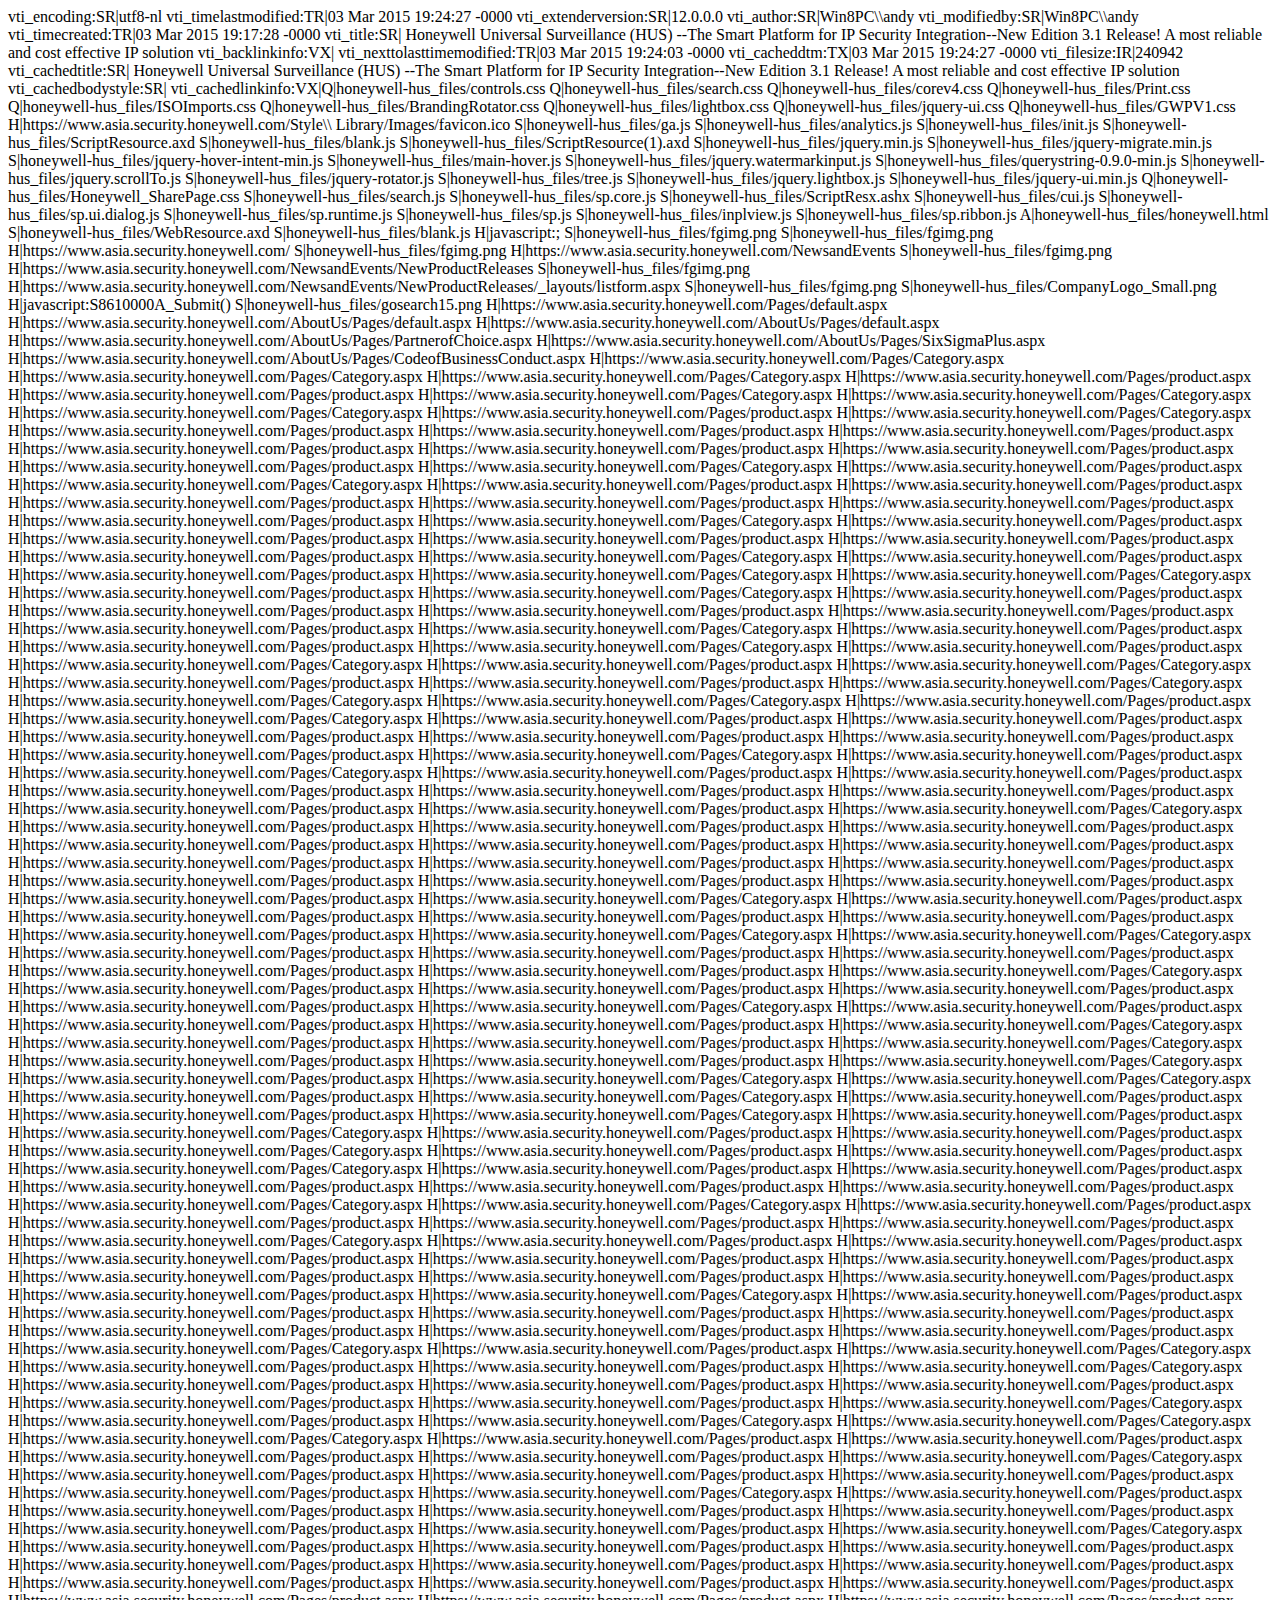
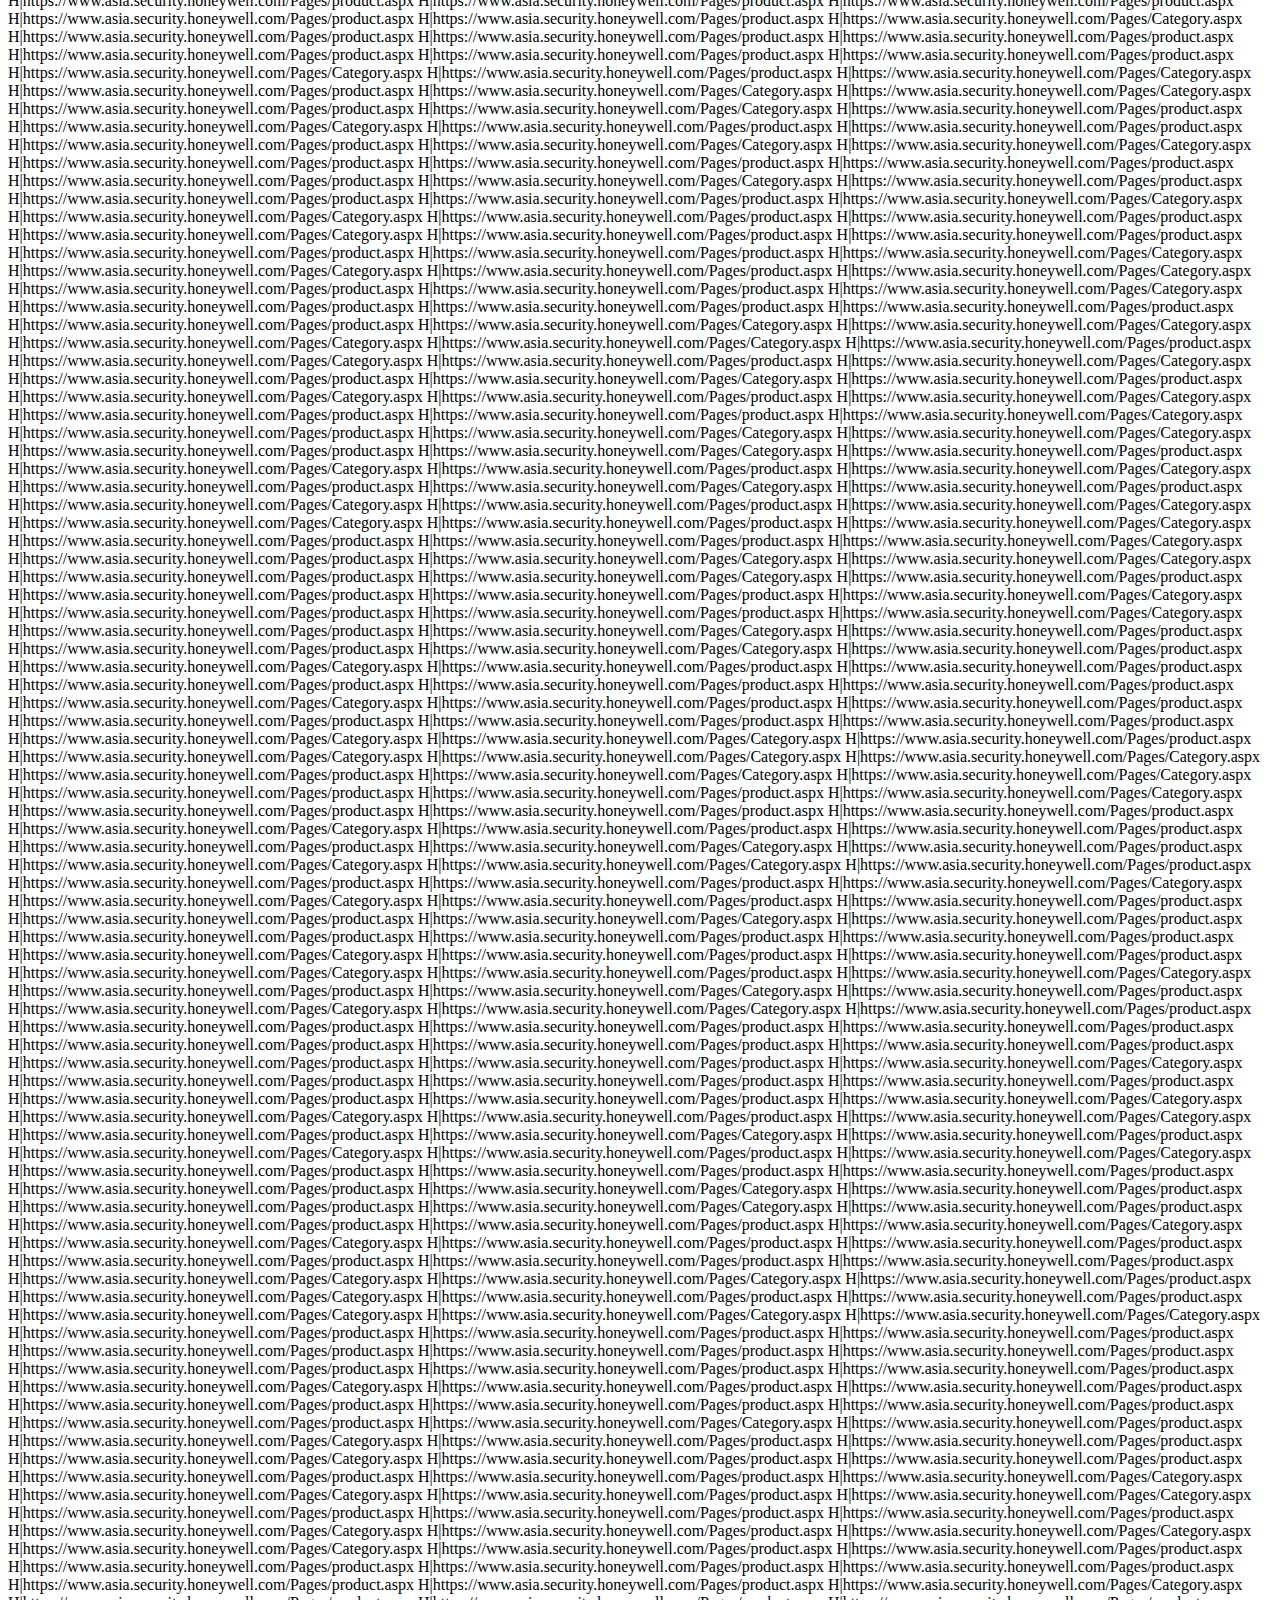
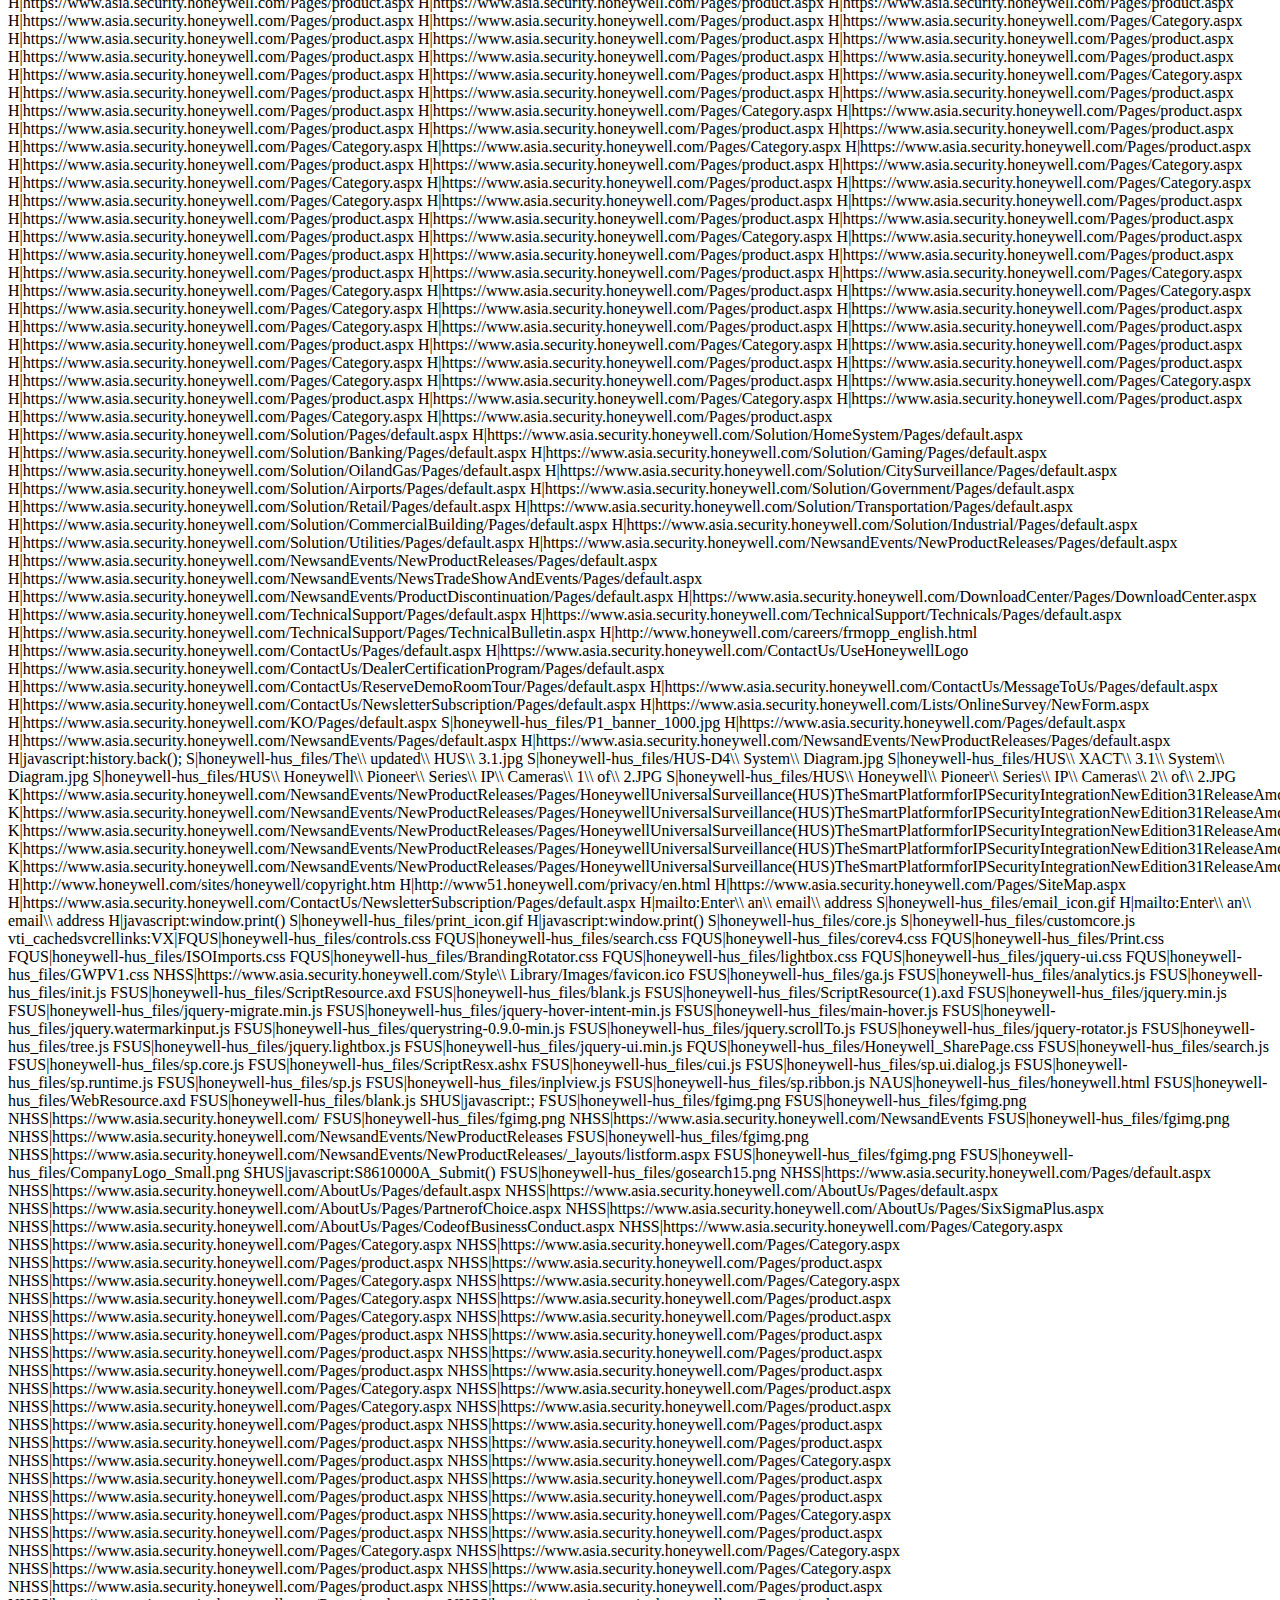
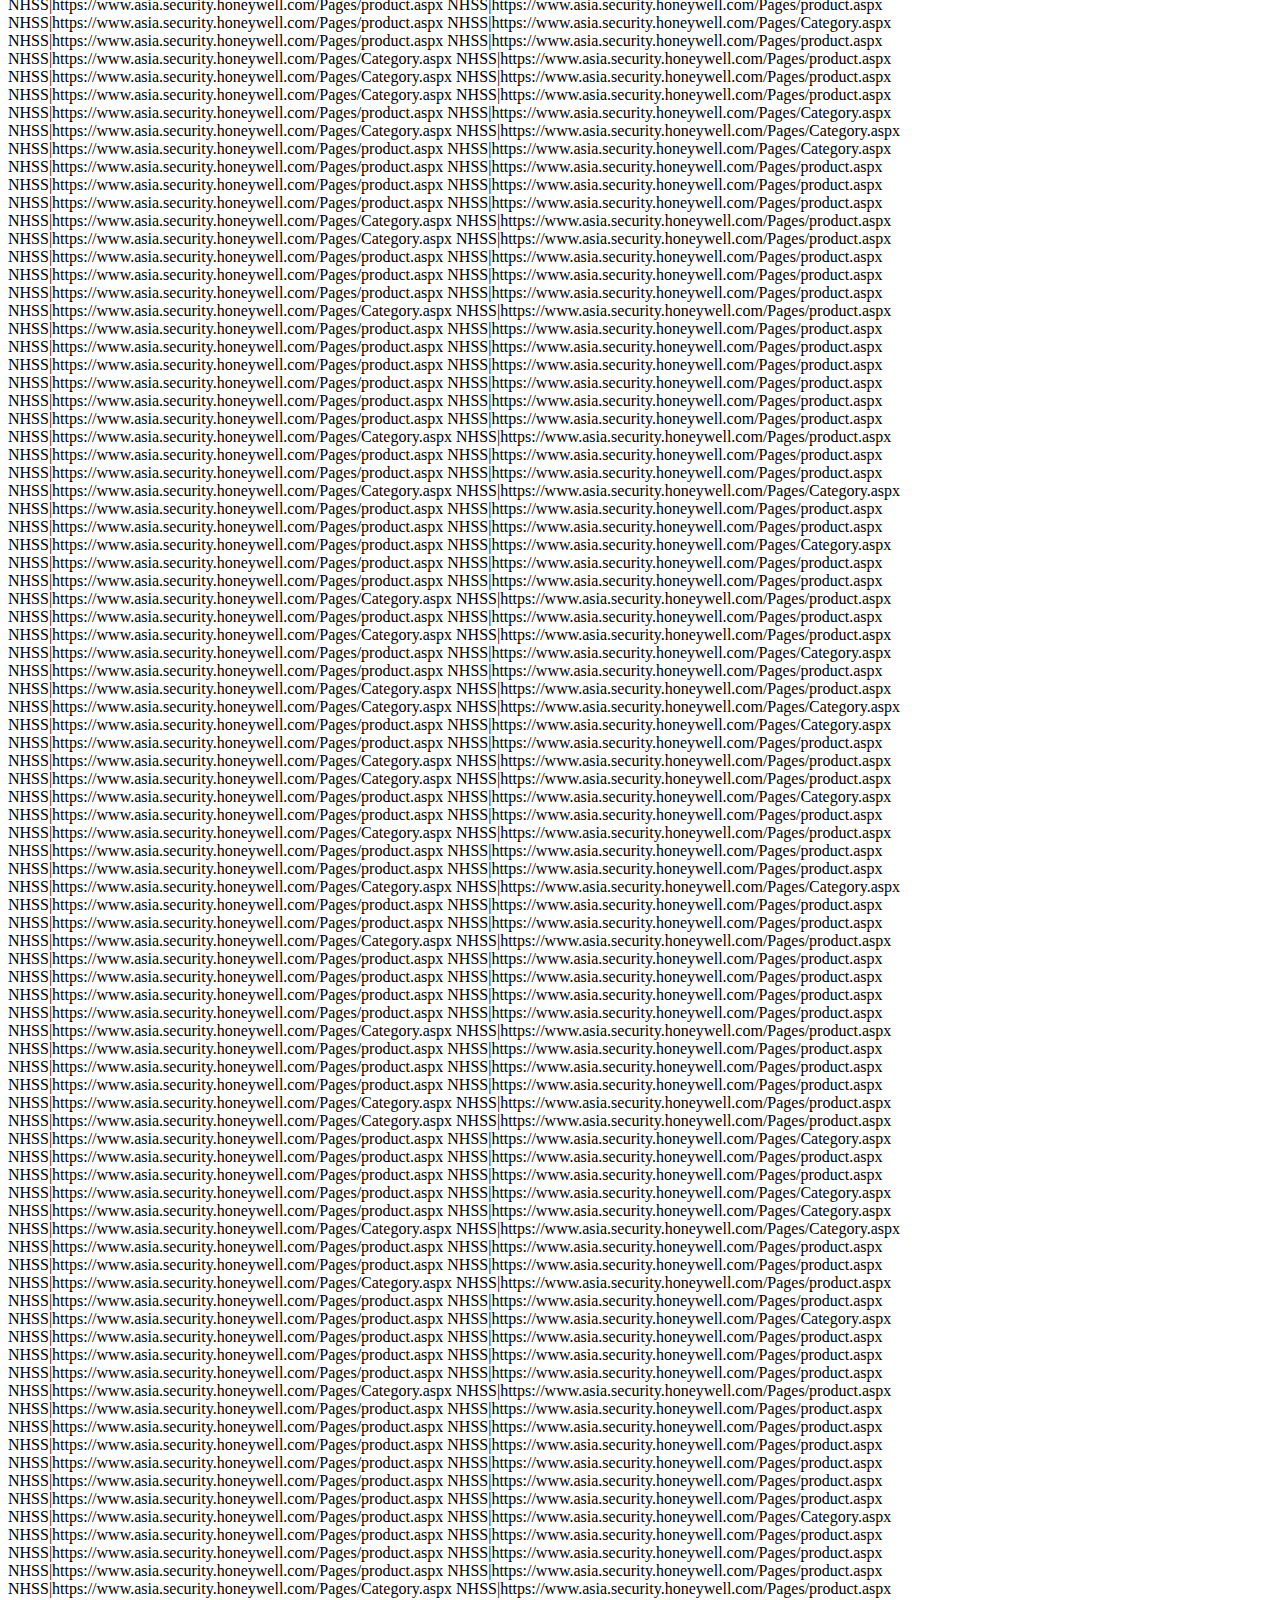
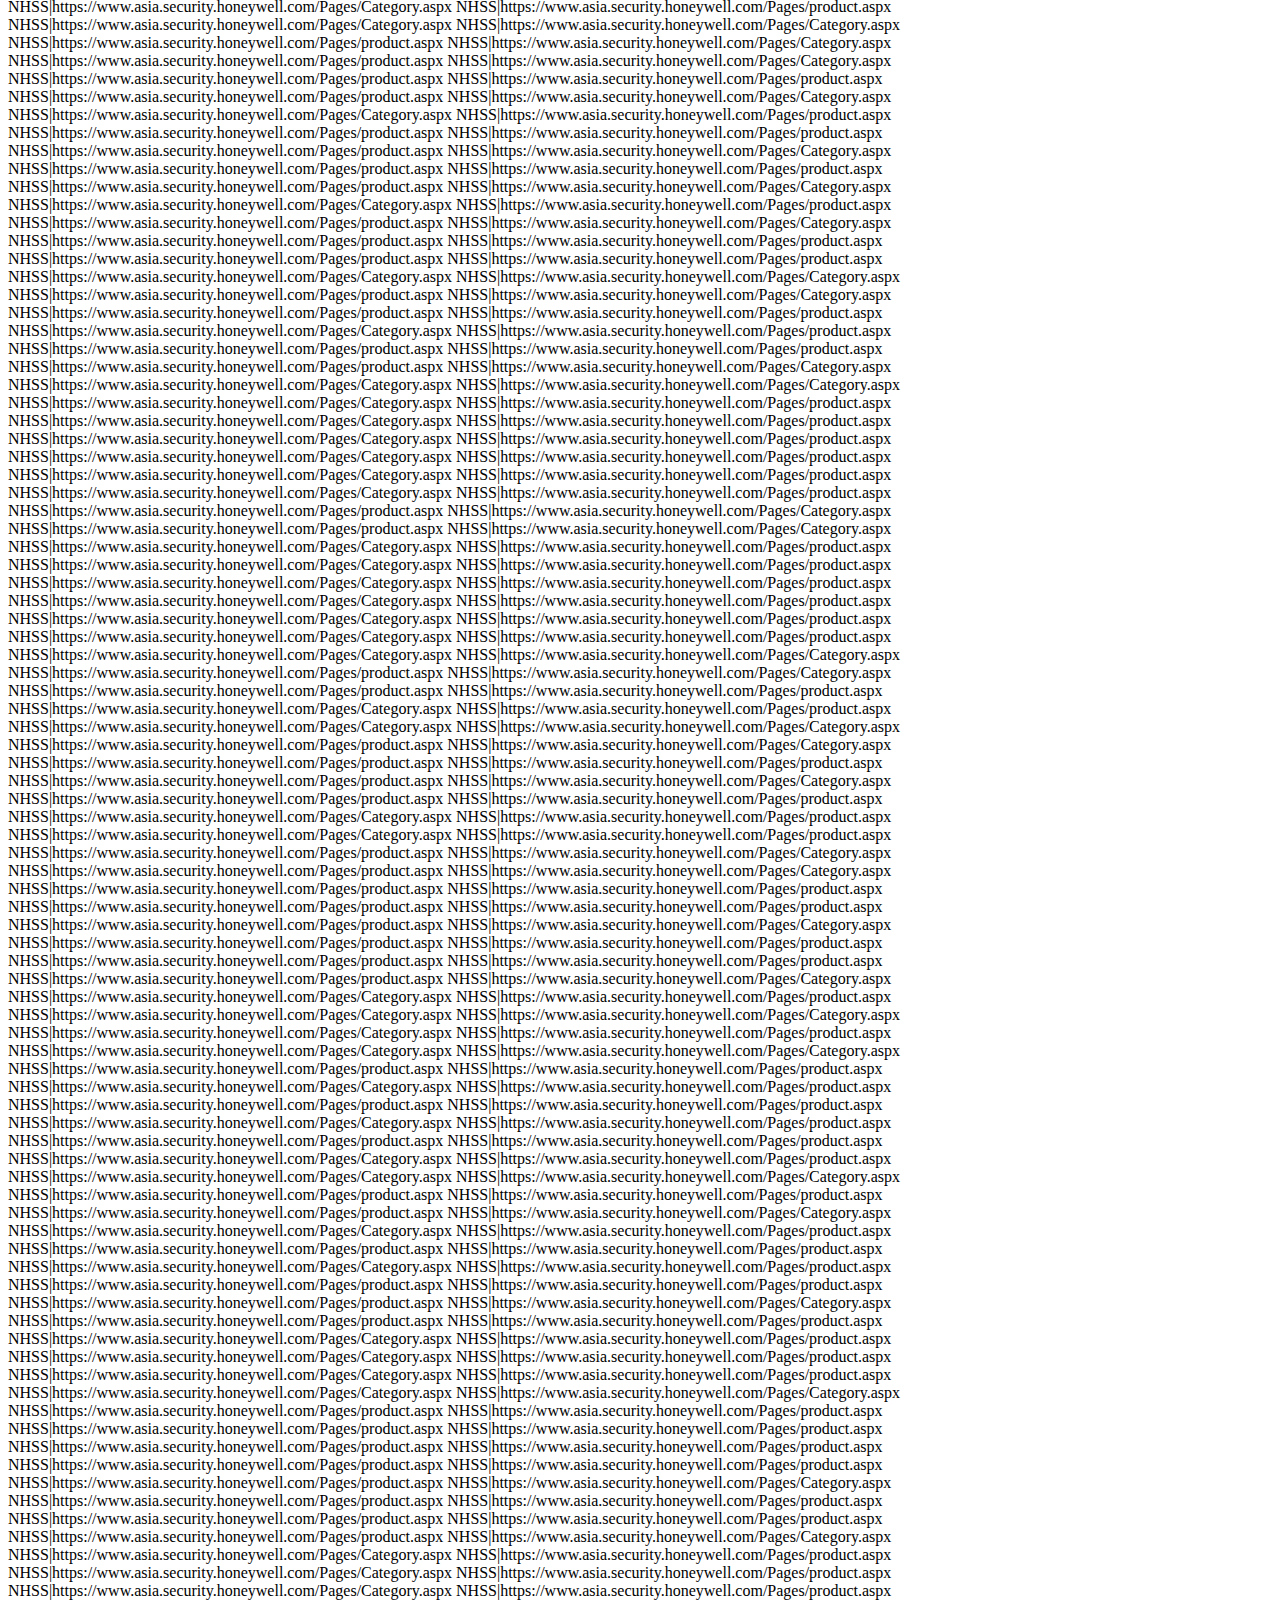
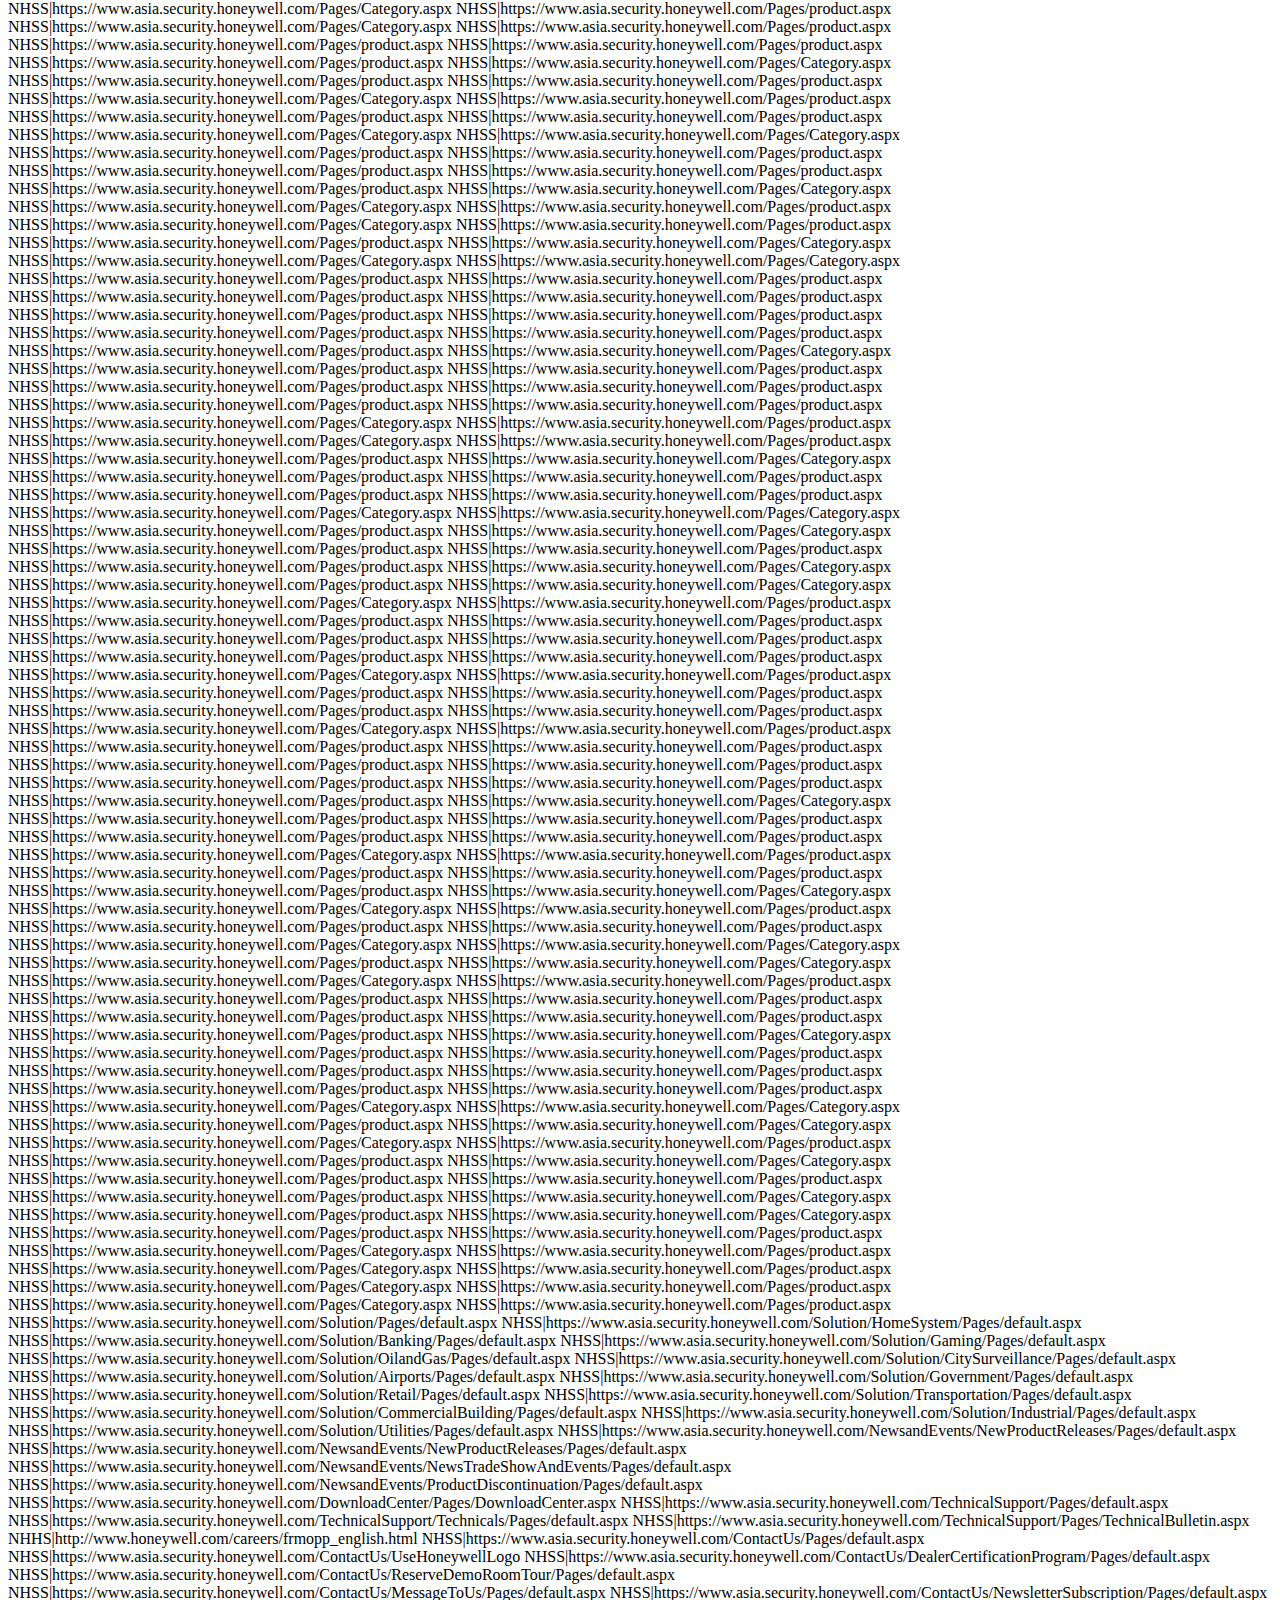
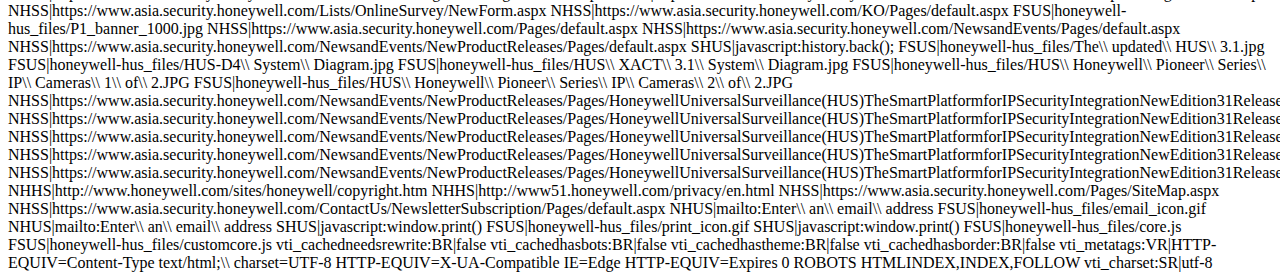
<file: _vti_cnf/honeywell-hus.html>
vti_encoding:SR|utf8-nl
vti_timelastmodified:TR|03 Mar 2015 19:24:27 -0000
vti_extenderversion:SR|12.0.0.0
vti_author:SR|Win8PC\\andy
vti_modifiedby:SR|Win8PC\\andy
vti_timecreated:TR|03 Mar 2015 19:17:28 -0000
vti_title:SR| Honeywell Universal Surveillance (HUS) --The Smart Platform for IP Security Integration--New Edition 3.1 Release! A most reliable and cost effective IP solution 
vti_backlinkinfo:VX|
vti_nexttolasttimemodified:TR|03 Mar 2015 19:24:03 -0000
vti_cacheddtm:TX|03 Mar 2015 19:24:27 -0000
vti_filesize:IR|240942
vti_cachedtitle:SR| Honeywell Universal Surveillance (HUS) --The Smart Platform for IP Security Integration--New Edition 3.1 Release! A most reliable and cost effective IP solution 
vti_cachedbodystyle:SR|<body onload="javascript:_spBodyOnLoadWrapper();">
vti_cachedlinkinfo:VX|Q|honeywell-hus_files/controls.css Q|honeywell-hus_files/search.css Q|honeywell-hus_files/corev4.css Q|honeywell-hus_files/Print.css Q|honeywell-hus_files/ISOImports.css Q|honeywell-hus_files/BrandingRotator.css Q|honeywell-hus_files/lightbox.css Q|honeywell-hus_files/jquery-ui.css Q|honeywell-hus_files/GWPV1.css H|https://www.asia.security.honeywell.com/Style\\ Library/Images/favicon.ico S|honeywell-hus_files/ga.js S|honeywell-hus_files/analytics.js S|honeywell-hus_files/init.js S|honeywell-hus_files/ScriptResource.axd S|honeywell-hus_files/blank.js S|honeywell-hus_files/ScriptResource(1).axd S|honeywell-hus_files/jquery.min.js S|honeywell-hus_files/jquery-migrate.min.js S|honeywell-hus_files/jquery-hover-intent-min.js S|honeywell-hus_files/main-hover.js S|honeywell-hus_files/jquery.watermarkinput.js S|honeywell-hus_files/querystring-0.9.0-min.js S|honeywell-hus_files/jquery.scrollTo.js S|honeywell-hus_files/jquery-rotator.js S|honeywell-hus_files/tree.js S|honeywell-hus_files/jquery.lightbox.js S|honeywell-hus_files/jquery-ui.min.js Q|honeywell-hus_files/Honeywell_SharePage.css S|honeywell-hus_files/search.js S|honeywell-hus_files/sp.core.js S|honeywell-hus_files/ScriptResx.ashx S|honeywell-hus_files/cui.js S|honeywell-hus_files/sp.ui.dialog.js S|honeywell-hus_files/sp.runtime.js S|honeywell-hus_files/sp.js S|honeywell-hus_files/inplview.js S|honeywell-hus_files/sp.ribbon.js A|honeywell-hus_files/honeywell.html S|honeywell-hus_files/WebResource.axd S|honeywell-hus_files/blank.js H|javascript:; S|honeywell-hus_files/fgimg.png S|honeywell-hus_files/fgimg.png H|https://www.asia.security.honeywell.com/ S|honeywell-hus_files/fgimg.png H|https://www.asia.security.honeywell.com/NewsandEvents S|honeywell-hus_files/fgimg.png H|https://www.asia.security.honeywell.com/NewsandEvents/NewProductReleases S|honeywell-hus_files/fgimg.png H|https://www.asia.security.honeywell.com/NewsandEvents/NewProductReleases/_layouts/listform.aspx S|honeywell-hus_files/fgimg.png S|honeywell-hus_files/CompanyLogo_Small.png H|javascript:S8610000A_Submit() S|honeywell-hus_files/gosearch15.png H|https://www.asia.security.honeywell.com/Pages/default.aspx H|https://www.asia.security.honeywell.com/AboutUs/Pages/default.aspx H|https://www.asia.security.honeywell.com/AboutUs/Pages/default.aspx H|https://www.asia.security.honeywell.com/AboutUs/Pages/PartnerofChoice.aspx H|https://www.asia.security.honeywell.com/AboutUs/Pages/SixSigmaPlus.aspx H|https://www.asia.security.honeywell.com/AboutUs/Pages/CodeofBusinessConduct.aspx H|https://www.asia.security.honeywell.com/Pages/Category.aspx H|https://www.asia.security.honeywell.com/Pages/Category.aspx H|https://www.asia.security.honeywell.com/Pages/Category.aspx H|https://www.asia.security.honeywell.com/Pages/product.aspx H|https://www.asia.security.honeywell.com/Pages/product.aspx H|https://www.asia.security.honeywell.com/Pages/Category.aspx H|https://www.asia.security.honeywell.com/Pages/Category.aspx H|https://www.asia.security.honeywell.com/Pages/Category.aspx H|https://www.asia.security.honeywell.com/Pages/product.aspx H|https://www.asia.security.honeywell.com/Pages/Category.aspx H|https://www.asia.security.honeywell.com/Pages/product.aspx H|https://www.asia.security.honeywell.com/Pages/product.aspx H|https://www.asia.security.honeywell.com/Pages/product.aspx H|https://www.asia.security.honeywell.com/Pages/product.aspx H|https://www.asia.security.honeywell.com/Pages/product.aspx H|https://www.asia.security.honeywell.com/Pages/product.aspx H|https://www.asia.security.honeywell.com/Pages/product.aspx H|https://www.asia.security.honeywell.com/Pages/Category.aspx H|https://www.asia.security.honeywell.com/Pages/product.aspx H|https://www.asia.security.honeywell.com/Pages/Category.aspx H|https://www.asia.security.honeywell.com/Pages/product.aspx H|https://www.asia.security.honeywell.com/Pages/product.aspx H|https://www.asia.security.honeywell.com/Pages/product.aspx H|https://www.asia.security.honeywell.com/Pages/product.aspx H|https://www.asia.security.honeywell.com/Pages/product.aspx H|https://www.asia.security.honeywell.com/Pages/product.aspx H|https://www.asia.security.honeywell.com/Pages/Category.aspx H|https://www.asia.security.honeywell.com/Pages/product.aspx H|https://www.asia.security.honeywell.com/Pages/product.aspx H|https://www.asia.security.honeywell.com/Pages/product.aspx H|https://www.asia.security.honeywell.com/Pages/product.aspx H|https://www.asia.security.honeywell.com/Pages/product.aspx H|https://www.asia.security.honeywell.com/Pages/Category.aspx H|https://www.asia.security.honeywell.com/Pages/product.aspx H|https://www.asia.security.honeywell.com/Pages/product.aspx H|https://www.asia.security.honeywell.com/Pages/Category.aspx H|https://www.asia.security.honeywell.com/Pages/Category.aspx H|https://www.asia.security.honeywell.com/Pages/product.aspx H|https://www.asia.security.honeywell.com/Pages/Category.aspx H|https://www.asia.security.honeywell.com/Pages/product.aspx H|https://www.asia.security.honeywell.com/Pages/product.aspx H|https://www.asia.security.honeywell.com/Pages/product.aspx H|https://www.asia.security.honeywell.com/Pages/product.aspx H|https://www.asia.security.honeywell.com/Pages/product.aspx H|https://www.asia.security.honeywell.com/Pages/Category.aspx H|https://www.asia.security.honeywell.com/Pages/product.aspx H|https://www.asia.security.honeywell.com/Pages/product.aspx H|https://www.asia.security.honeywell.com/Pages/Category.aspx H|https://www.asia.security.honeywell.com/Pages/product.aspx H|https://www.asia.security.honeywell.com/Pages/Category.aspx H|https://www.asia.security.honeywell.com/Pages/product.aspx H|https://www.asia.security.honeywell.com/Pages/Category.aspx H|https://www.asia.security.honeywell.com/Pages/product.aspx H|https://www.asia.security.honeywell.com/Pages/product.aspx H|https://www.asia.security.honeywell.com/Pages/Category.aspx H|https://www.asia.security.honeywell.com/Pages/Category.aspx H|https://www.asia.security.honeywell.com/Pages/Category.aspx H|https://www.asia.security.honeywell.com/Pages/product.aspx H|https://www.asia.security.honeywell.com/Pages/Category.aspx H|https://www.asia.security.honeywell.com/Pages/product.aspx H|https://www.asia.security.honeywell.com/Pages/product.aspx H|https://www.asia.security.honeywell.com/Pages/product.aspx H|https://www.asia.security.honeywell.com/Pages/product.aspx H|https://www.asia.security.honeywell.com/Pages/product.aspx H|https://www.asia.security.honeywell.com/Pages/product.aspx H|https://www.asia.security.honeywell.com/Pages/Category.aspx H|https://www.asia.security.honeywell.com/Pages/product.aspx H|https://www.asia.security.honeywell.com/Pages/Category.aspx H|https://www.asia.security.honeywell.com/Pages/product.aspx H|https://www.asia.security.honeywell.com/Pages/product.aspx H|https://www.asia.security.honeywell.com/Pages/product.aspx H|https://www.asia.security.honeywell.com/Pages/product.aspx H|https://www.asia.security.honeywell.com/Pages/product.aspx H|https://www.asia.security.honeywell.com/Pages/product.aspx H|https://www.asia.security.honeywell.com/Pages/product.aspx H|https://www.asia.security.honeywell.com/Pages/Category.aspx H|https://www.asia.security.honeywell.com/Pages/product.aspx H|https://www.asia.security.honeywell.com/Pages/product.aspx H|https://www.asia.security.honeywell.com/Pages/product.aspx H|https://www.asia.security.honeywell.com/Pages/product.aspx H|https://www.asia.security.honeywell.com/Pages/product.aspx H|https://www.asia.security.honeywell.com/Pages/product.aspx H|https://www.asia.security.honeywell.com/Pages/product.aspx H|https://www.asia.security.honeywell.com/Pages/product.aspx H|https://www.asia.security.honeywell.com/Pages/product.aspx H|https://www.asia.security.honeywell.com/Pages/product.aspx H|https://www.asia.security.honeywell.com/Pages/product.aspx H|https://www.asia.security.honeywell.com/Pages/product.aspx H|https://www.asia.security.honeywell.com/Pages/product.aspx H|https://www.asia.security.honeywell.com/Pages/Category.aspx H|https://www.asia.security.honeywell.com/Pages/product.aspx H|https://www.asia.security.honeywell.com/Pages/product.aspx H|https://www.asia.security.honeywell.com/Pages/product.aspx H|https://www.asia.security.honeywell.com/Pages/product.aspx H|https://www.asia.security.honeywell.com/Pages/product.aspx H|https://www.asia.security.honeywell.com/Pages/Category.aspx H|https://www.asia.security.honeywell.com/Pages/Category.aspx H|https://www.asia.security.honeywell.com/Pages/product.aspx H|https://www.asia.security.honeywell.com/Pages/product.aspx H|https://www.asia.security.honeywell.com/Pages/product.aspx H|https://www.asia.security.honeywell.com/Pages/product.aspx H|https://www.asia.security.honeywell.com/Pages/product.aspx H|https://www.asia.security.honeywell.com/Pages/Category.aspx H|https://www.asia.security.honeywell.com/Pages/product.aspx H|https://www.asia.security.honeywell.com/Pages/product.aspx H|https://www.asia.security.honeywell.com/Pages/product.aspx H|https://www.asia.security.honeywell.com/Pages/product.aspx H|https://www.asia.security.honeywell.com/Pages/Category.aspx H|https://www.asia.security.honeywell.com/Pages/product.aspx H|https://www.asia.security.honeywell.com/Pages/product.aspx H|https://www.asia.security.honeywell.com/Pages/product.aspx H|https://www.asia.security.honeywell.com/Pages/Category.aspx H|https://www.asia.security.honeywell.com/Pages/product.aspx H|https://www.asia.security.honeywell.com/Pages/product.aspx H|https://www.asia.security.honeywell.com/Pages/Category.aspx H|https://www.asia.security.honeywell.com/Pages/product.aspx H|https://www.asia.security.honeywell.com/Pages/product.aspx H|https://www.asia.security.honeywell.com/Pages/Category.aspx H|https://www.asia.security.honeywell.com/Pages/product.aspx H|https://www.asia.security.honeywell.com/Pages/Category.aspx H|https://www.asia.security.honeywell.com/Pages/Category.aspx H|https://www.asia.security.honeywell.com/Pages/product.aspx H|https://www.asia.security.honeywell.com/Pages/Category.aspx H|https://www.asia.security.honeywell.com/Pages/product.aspx H|https://www.asia.security.honeywell.com/Pages/product.aspx H|https://www.asia.security.honeywell.com/Pages/Category.aspx H|https://www.asia.security.honeywell.com/Pages/product.aspx H|https://www.asia.security.honeywell.com/Pages/Category.aspx H|https://www.asia.security.honeywell.com/Pages/product.aspx H|https://www.asia.security.honeywell.com/Pages/product.aspx H|https://www.asia.security.honeywell.com/Pages/Category.aspx H|https://www.asia.security.honeywell.com/Pages/product.aspx H|https://www.asia.security.honeywell.com/Pages/product.aspx H|https://www.asia.security.honeywell.com/Pages/Category.aspx H|https://www.asia.security.honeywell.com/Pages/product.aspx H|https://www.asia.security.honeywell.com/Pages/product.aspx H|https://www.asia.security.honeywell.com/Pages/product.aspx H|https://www.asia.security.honeywell.com/Pages/product.aspx H|https://www.asia.security.honeywell.com/Pages/product.aspx H|https://www.asia.security.honeywell.com/Pages/Category.aspx H|https://www.asia.security.honeywell.com/Pages/Category.aspx H|https://www.asia.security.honeywell.com/Pages/product.aspx H|https://www.asia.security.honeywell.com/Pages/product.aspx H|https://www.asia.security.honeywell.com/Pages/product.aspx H|https://www.asia.security.honeywell.com/Pages/product.aspx H|https://www.asia.security.honeywell.com/Pages/Category.aspx H|https://www.asia.security.honeywell.com/Pages/product.aspx H|https://www.asia.security.honeywell.com/Pages/product.aspx H|https://www.asia.security.honeywell.com/Pages/product.aspx H|https://www.asia.security.honeywell.com/Pages/product.aspx H|https://www.asia.security.honeywell.com/Pages/product.aspx H|https://www.asia.security.honeywell.com/Pages/product.aspx H|https://www.asia.security.honeywell.com/Pages/product.aspx H|https://www.asia.security.honeywell.com/Pages/product.aspx H|https://www.asia.security.honeywell.com/Pages/product.aspx H|https://www.asia.security.honeywell.com/Pages/Category.aspx H|https://www.asia.security.honeywell.com/Pages/product.aspx H|https://www.asia.security.honeywell.com/Pages/product.aspx H|https://www.asia.security.honeywell.com/Pages/product.aspx H|https://www.asia.security.honeywell.com/Pages/product.aspx H|https://www.asia.security.honeywell.com/Pages/product.aspx H|https://www.asia.security.honeywell.com/Pages/product.aspx H|https://www.asia.security.honeywell.com/Pages/product.aspx H|https://www.asia.security.honeywell.com/Pages/Category.aspx H|https://www.asia.security.honeywell.com/Pages/product.aspx H|https://www.asia.security.honeywell.com/Pages/Category.aspx H|https://www.asia.security.honeywell.com/Pages/product.aspx H|https://www.asia.security.honeywell.com/Pages/product.aspx H|https://www.asia.security.honeywell.com/Pages/Category.aspx H|https://www.asia.security.honeywell.com/Pages/product.aspx H|https://www.asia.security.honeywell.com/Pages/product.aspx H|https://www.asia.security.honeywell.com/Pages/product.aspx H|https://www.asia.security.honeywell.com/Pages/product.aspx H|https://www.asia.security.honeywell.com/Pages/product.aspx H|https://www.asia.security.honeywell.com/Pages/Category.aspx H|https://www.asia.security.honeywell.com/Pages/product.aspx H|https://www.asia.security.honeywell.com/Pages/Category.aspx H|https://www.asia.security.honeywell.com/Pages/Category.aspx H|https://www.asia.security.honeywell.com/Pages/Category.aspx H|https://www.asia.security.honeywell.com/Pages/product.aspx H|https://www.asia.security.honeywell.com/Pages/product.aspx H|https://www.asia.security.honeywell.com/Pages/product.aspx H|https://www.asia.security.honeywell.com/Pages/product.aspx H|https://www.asia.security.honeywell.com/Pages/Category.aspx H|https://www.asia.security.honeywell.com/Pages/product.aspx H|https://www.asia.security.honeywell.com/Pages/product.aspx H|https://www.asia.security.honeywell.com/Pages/product.aspx H|https://www.asia.security.honeywell.com/Pages/product.aspx H|https://www.asia.security.honeywell.com/Pages/Category.aspx H|https://www.asia.security.honeywell.com/Pages/product.aspx H|https://www.asia.security.honeywell.com/Pages/product.aspx H|https://www.asia.security.honeywell.com/Pages/product.aspx H|https://www.asia.security.honeywell.com/Pages/product.aspx H|https://www.asia.security.honeywell.com/Pages/product.aspx H|https://www.asia.security.honeywell.com/Pages/product.aspx H|https://www.asia.security.honeywell.com/Pages/Category.aspx H|https://www.asia.security.honeywell.com/Pages/product.aspx H|https://www.asia.security.honeywell.com/Pages/product.aspx H|https://www.asia.security.honeywell.com/Pages/product.aspx H|https://www.asia.security.honeywell.com/Pages/product.aspx H|https://www.asia.security.honeywell.com/Pages/product.aspx H|https://www.asia.security.honeywell.com/Pages/product.aspx H|https://www.asia.security.honeywell.com/Pages/product.aspx H|https://www.asia.security.honeywell.com/Pages/product.aspx H|https://www.asia.security.honeywell.com/Pages/product.aspx H|https://www.asia.security.honeywell.com/Pages/product.aspx H|https://www.asia.security.honeywell.com/Pages/product.aspx H|https://www.asia.security.honeywell.com/Pages/product.aspx H|https://www.asia.security.honeywell.com/Pages/product.aspx H|https://www.asia.security.honeywell.com/Pages/product.aspx H|https://www.asia.security.honeywell.com/Pages/Category.aspx H|https://www.asia.security.honeywell.com/Pages/product.aspx H|https://www.asia.security.honeywell.com/Pages/product.aspx H|https://www.asia.security.honeywell.com/Pages/product.aspx H|https://www.asia.security.honeywell.com/Pages/product.aspx H|https://www.asia.security.honeywell.com/Pages/product.aspx H|https://www.asia.security.honeywell.com/Pages/product.aspx H|https://www.asia.security.honeywell.com/Pages/Category.aspx H|https://www.asia.security.honeywell.com/Pages/product.aspx H|https://www.asia.security.honeywell.com/Pages/Category.aspx H|https://www.asia.security.honeywell.com/Pages/product.aspx H|https://www.asia.security.honeywell.com/Pages/Category.aspx H|https://www.asia.security.honeywell.com/Pages/Category.aspx H|https://www.asia.security.honeywell.com/Pages/product.aspx H|https://www.asia.security.honeywell.com/Pages/Category.aspx H|https://www.asia.security.honeywell.com/Pages/product.aspx H|https://www.asia.security.honeywell.com/Pages/Category.aspx H|https://www.asia.security.honeywell.com/Pages/product.aspx H|https://www.asia.security.honeywell.com/Pages/product.aspx H|https://www.asia.security.honeywell.com/Pages/product.aspx H|https://www.asia.security.honeywell.com/Pages/Category.aspx H|https://www.asia.security.honeywell.com/Pages/Category.aspx H|https://www.asia.security.honeywell.com/Pages/product.aspx H|https://www.asia.security.honeywell.com/Pages/product.aspx H|https://www.asia.security.honeywell.com/Pages/product.aspx H|https://www.asia.security.honeywell.com/Pages/product.aspx H|https://www.asia.security.honeywell.com/Pages/Category.aspx H|https://www.asia.security.honeywell.com/Pages/product.aspx H|https://www.asia.security.honeywell.com/Pages/product.aspx H|https://www.asia.security.honeywell.com/Pages/product.aspx H|https://www.asia.security.honeywell.com/Pages/Category.aspx H|https://www.asia.security.honeywell.com/Pages/Category.aspx H|https://www.asia.security.honeywell.com/Pages/product.aspx H|https://www.asia.security.honeywell.com/Pages/product.aspx H|https://www.asia.security.honeywell.com/Pages/Category.aspx H|https://www.asia.security.honeywell.com/Pages/product.aspx H|https://www.asia.security.honeywell.com/Pages/product.aspx H|https://www.asia.security.honeywell.com/Pages/product.aspx H|https://www.asia.security.honeywell.com/Pages/product.aspx H|https://www.asia.security.honeywell.com/Pages/Category.aspx H|https://www.asia.security.honeywell.com/Pages/Category.aspx H|https://www.asia.security.honeywell.com/Pages/product.aspx H|https://www.asia.security.honeywell.com/Pages/Category.aspx H|https://www.asia.security.honeywell.com/Pages/product.aspx H|https://www.asia.security.honeywell.com/Pages/product.aspx H|https://www.asia.security.honeywell.com/Pages/Category.aspx H|https://www.asia.security.honeywell.com/Pages/product.aspx H|https://www.asia.security.honeywell.com/Pages/product.aspx H|https://www.asia.security.honeywell.com/Pages/product.aspx H|https://www.asia.security.honeywell.com/Pages/product.aspx H|https://www.asia.security.honeywell.com/Pages/Category.aspx H|https://www.asia.security.honeywell.com/Pages/Category.aspx H|https://www.asia.security.honeywell.com/Pages/Category.aspx H|https://www.asia.security.honeywell.com/Pages/Category.aspx H|https://www.asia.security.honeywell.com/Pages/product.aspx H|https://www.asia.security.honeywell.com/Pages/Category.aspx H|https://www.asia.security.honeywell.com/Pages/product.aspx H|https://www.asia.security.honeywell.com/Pages/Category.aspx H|https://www.asia.security.honeywell.com/Pages/product.aspx H|https://www.asia.security.honeywell.com/Pages/Category.aspx H|https://www.asia.security.honeywell.com/Pages/product.aspx H|https://www.asia.security.honeywell.com/Pages/Category.aspx H|https://www.asia.security.honeywell.com/Pages/product.aspx H|https://www.asia.security.honeywell.com/Pages/Category.aspx H|https://www.asia.security.honeywell.com/Pages/product.aspx H|https://www.asia.security.honeywell.com/Pages/product.aspx H|https://www.asia.security.honeywell.com/Pages/Category.aspx H|https://www.asia.security.honeywell.com/Pages/product.aspx H|https://www.asia.security.honeywell.com/Pages/Category.aspx H|https://www.asia.security.honeywell.com/Pages/Category.aspx H|https://www.asia.security.honeywell.com/Pages/product.aspx H|https://www.asia.security.honeywell.com/Pages/Category.aspx H|https://www.asia.security.honeywell.com/Pages/product.aspx H|https://www.asia.security.honeywell.com/Pages/Category.aspx H|https://www.asia.security.honeywell.com/Pages/product.aspx H|https://www.asia.security.honeywell.com/Pages/Category.aspx H|https://www.asia.security.honeywell.com/Pages/product.aspx H|https://www.asia.security.honeywell.com/Pages/Category.aspx H|https://www.asia.security.honeywell.com/Pages/product.aspx H|https://www.asia.security.honeywell.com/Pages/Category.aspx H|https://www.asia.security.honeywell.com/Pages/product.aspx H|https://www.asia.security.honeywell.com/Pages/Category.aspx H|https://www.asia.security.honeywell.com/Pages/Category.aspx H|https://www.asia.security.honeywell.com/Pages/product.aspx H|https://www.asia.security.honeywell.com/Pages/Category.aspx H|https://www.asia.security.honeywell.com/Pages/product.aspx H|https://www.asia.security.honeywell.com/Pages/product.aspx H|https://www.asia.security.honeywell.com/Pages/Category.aspx H|https://www.asia.security.honeywell.com/Pages/product.aspx H|https://www.asia.security.honeywell.com/Pages/Category.aspx H|https://www.asia.security.honeywell.com/Pages/Category.aspx H|https://www.asia.security.honeywell.com/Pages/product.aspx H|https://www.asia.security.honeywell.com/Pages/Category.aspx H|https://www.asia.security.honeywell.com/Pages/product.aspx H|https://www.asia.security.honeywell.com/Pages/product.aspx H|https://www.asia.security.honeywell.com/Pages/product.aspx H|https://www.asia.security.honeywell.com/Pages/Category.aspx H|https://www.asia.security.honeywell.com/Pages/product.aspx H|https://www.asia.security.honeywell.com/Pages/product.aspx H|https://www.asia.security.honeywell.com/Pages/Category.aspx H|https://www.asia.security.honeywell.com/Pages/product.aspx H|https://www.asia.security.honeywell.com/Pages/Category.aspx H|https://www.asia.security.honeywell.com/Pages/product.aspx H|https://www.asia.security.honeywell.com/Pages/product.aspx H|https://www.asia.security.honeywell.com/Pages/Category.aspx H|https://www.asia.security.honeywell.com/Pages/product.aspx H|https://www.asia.security.honeywell.com/Pages/Category.aspx H|https://www.asia.security.honeywell.com/Pages/product.aspx H|https://www.asia.security.honeywell.com/Pages/product.aspx H|https://www.asia.security.honeywell.com/Pages/product.aspx H|https://www.asia.security.honeywell.com/Pages/product.aspx H|https://www.asia.security.honeywell.com/Pages/product.aspx H|https://www.asia.security.honeywell.com/Pages/Category.aspx H|https://www.asia.security.honeywell.com/Pages/product.aspx H|https://www.asia.security.honeywell.com/Pages/product.aspx H|https://www.asia.security.honeywell.com/Pages/product.aspx H|https://www.asia.security.honeywell.com/Pages/product.aspx H|https://www.asia.security.honeywell.com/Pages/product.aspx H|https://www.asia.security.honeywell.com/Pages/Category.aspx H|https://www.asia.security.honeywell.com/Pages/Category.aspx H|https://www.asia.security.honeywell.com/Pages/product.aspx H|https://www.asia.security.honeywell.com/Pages/Category.aspx H|https://www.asia.security.honeywell.com/Pages/Category.aspx H|https://www.asia.security.honeywell.com/Pages/Category.aspx H|https://www.asia.security.honeywell.com/Pages/product.aspx H|https://www.asia.security.honeywell.com/Pages/Category.aspx H|https://www.asia.security.honeywell.com/Pages/Category.aspx H|https://www.asia.security.honeywell.com/Pages/product.aspx H|https://www.asia.security.honeywell.com/Pages/product.aspx H|https://www.asia.security.honeywell.com/Pages/Category.aspx H|https://www.asia.security.honeywell.com/Pages/product.aspx H|https://www.asia.security.honeywell.com/Pages/product.aspx H|https://www.asia.security.honeywell.com/Pages/product.aspx H|https://www.asia.security.honeywell.com/Pages/Category.aspx H|https://www.asia.security.honeywell.com/Pages/product.aspx H|https://www.asia.security.honeywell.com/Pages/product.aspx H|https://www.asia.security.honeywell.com/Pages/product.aspx H|https://www.asia.security.honeywell.com/Pages/Category.aspx H|https://www.asia.security.honeywell.com/Pages/product.aspx H|https://www.asia.security.honeywell.com/Pages/Category.aspx H|https://www.asia.security.honeywell.com/Pages/Category.aspx H|https://www.asia.security.honeywell.com/Pages/product.aspx H|https://www.asia.security.honeywell.com/Pages/product.aspx H|https://www.asia.security.honeywell.com/Pages/product.aspx H|https://www.asia.security.honeywell.com/Pages/Category.aspx H|https://www.asia.security.honeywell.com/Pages/Category.aspx H|https://www.asia.security.honeywell.com/Pages/product.aspx H|https://www.asia.security.honeywell.com/Pages/product.aspx H|https://www.asia.security.honeywell.com/Pages/product.aspx H|https://www.asia.security.honeywell.com/Pages/Category.aspx H|https://www.asia.security.honeywell.com/Pages/product.aspx H|https://www.asia.security.honeywell.com/Pages/product.aspx H|https://www.asia.security.honeywell.com/Pages/product.aspx H|https://www.asia.security.honeywell.com/Pages/product.aspx H|https://www.asia.security.honeywell.com/Pages/Category.aspx H|https://www.asia.security.honeywell.com/Pages/product.aspx H|https://www.asia.security.honeywell.com/Pages/product.aspx H|https://www.asia.security.honeywell.com/Pages/Category.aspx H|https://www.asia.security.honeywell.com/Pages/product.aspx H|https://www.asia.security.honeywell.com/Pages/Category.aspx H|https://www.asia.security.honeywell.com/Pages/product.aspx H|https://www.asia.security.honeywell.com/Pages/Category.aspx H|https://www.asia.security.honeywell.com/Pages/product.aspx H|https://www.asia.security.honeywell.com/Pages/Category.aspx H|https://www.asia.security.honeywell.com/Pages/Category.aspx H|https://www.asia.security.honeywell.com/Pages/product.aspx H|https://www.asia.security.honeywell.com/Pages/product.aspx H|https://www.asia.security.honeywell.com/Pages/product.aspx H|https://www.asia.security.honeywell.com/Pages/product.aspx H|https://www.asia.security.honeywell.com/Pages/product.aspx H|https://www.asia.security.honeywell.com/Pages/product.aspx H|https://www.asia.security.honeywell.com/Pages/product.aspx H|https://www.asia.security.honeywell.com/Pages/product.aspx H|https://www.asia.security.honeywell.com/Pages/product.aspx H|https://www.asia.security.honeywell.com/Pages/Category.aspx H|https://www.asia.security.honeywell.com/Pages/product.aspx H|https://www.asia.security.honeywell.com/Pages/product.aspx H|https://www.asia.security.honeywell.com/Pages/product.aspx H|https://www.asia.security.honeywell.com/Pages/product.aspx H|https://www.asia.security.honeywell.com/Pages/product.aspx H|https://www.asia.security.honeywell.com/Pages/Category.aspx H|https://www.asia.security.honeywell.com/Pages/Category.aspx H|https://www.asia.security.honeywell.com/Pages/product.aspx H|https://www.asia.security.honeywell.com/Pages/Category.aspx H|https://www.asia.security.honeywell.com/Pages/product.aspx H|https://www.asia.security.honeywell.com/Pages/Category.aspx H|https://www.asia.security.honeywell.com/Pages/product.aspx H|https://www.asia.security.honeywell.com/Pages/Category.aspx H|https://www.asia.security.honeywell.com/Pages/product.aspx H|https://www.asia.security.honeywell.com/Pages/Category.aspx H|https://www.asia.security.honeywell.com/Pages/product.aspx H|https://www.asia.security.honeywell.com/Pages/product.aspx H|https://www.asia.security.honeywell.com/Pages/product.aspx H|https://www.asia.security.honeywell.com/Pages/product.aspx H|https://www.asia.security.honeywell.com/Pages/Category.aspx H|https://www.asia.security.honeywell.com/Pages/product.aspx H|https://www.asia.security.honeywell.com/Pages/product.aspx H|https://www.asia.security.honeywell.com/Pages/Category.aspx H|https://www.asia.security.honeywell.com/Pages/product.aspx H|https://www.asia.security.honeywell.com/Pages/product.aspx H|https://www.asia.security.honeywell.com/Pages/product.aspx H|https://www.asia.security.honeywell.com/Pages/Category.aspx H|https://www.asia.security.honeywell.com/Pages/Category.aspx H|https://www.asia.security.honeywell.com/Pages/product.aspx H|https://www.asia.security.honeywell.com/Pages/product.aspx H|https://www.asia.security.honeywell.com/Pages/product.aspx H|https://www.asia.security.honeywell.com/Pages/product.aspx H|https://www.asia.security.honeywell.com/Pages/product.aspx H|https://www.asia.security.honeywell.com/Pages/Category.aspx H|https://www.asia.security.honeywell.com/Pages/Category.aspx H|https://www.asia.security.honeywell.com/Pages/product.aspx H|https://www.asia.security.honeywell.com/Pages/Category.aspx H|https://www.asia.security.honeywell.com/Pages/product.aspx H|https://www.asia.security.honeywell.com/Pages/product.aspx H|https://www.asia.security.honeywell.com/Pages/Category.aspx H|https://www.asia.security.honeywell.com/Pages/Category.aspx H|https://www.asia.security.honeywell.com/Pages/Category.aspx H|https://www.asia.security.honeywell.com/Pages/product.aspx H|https://www.asia.security.honeywell.com/Pages/product.aspx H|https://www.asia.security.honeywell.com/Pages/product.aspx H|https://www.asia.security.honeywell.com/Pages/product.aspx H|https://www.asia.security.honeywell.com/Pages/product.aspx H|https://www.asia.security.honeywell.com/Pages/product.aspx H|https://www.asia.security.honeywell.com/Pages/product.aspx H|https://www.asia.security.honeywell.com/Pages/product.aspx H|https://www.asia.security.honeywell.com/Pages/product.aspx H|https://www.asia.security.honeywell.com/Pages/Category.aspx H|https://www.asia.security.honeywell.com/Pages/product.aspx H|https://www.asia.security.honeywell.com/Pages/product.aspx H|https://www.asia.security.honeywell.com/Pages/product.aspx H|https://www.asia.security.honeywell.com/Pages/product.aspx H|https://www.asia.security.honeywell.com/Pages/product.aspx H|https://www.asia.security.honeywell.com/Pages/product.aspx H|https://www.asia.security.honeywell.com/Pages/Category.aspx H|https://www.asia.security.honeywell.com/Pages/product.aspx H|https://www.asia.security.honeywell.com/Pages/Category.aspx H|https://www.asia.security.honeywell.com/Pages/product.aspx H|https://www.asia.security.honeywell.com/Pages/product.aspx H|https://www.asia.security.honeywell.com/Pages/Category.aspx H|https://www.asia.security.honeywell.com/Pages/product.aspx H|https://www.asia.security.honeywell.com/Pages/product.aspx H|https://www.asia.security.honeywell.com/Pages/product.aspx H|https://www.asia.security.honeywell.com/Pages/product.aspx H|https://www.asia.security.honeywell.com/Pages/Category.aspx H|https://www.asia.security.honeywell.com/Pages/Category.aspx H|https://www.asia.security.honeywell.com/Pages/product.aspx H|https://www.asia.security.honeywell.com/Pages/Category.aspx H|https://www.asia.security.honeywell.com/Pages/product.aspx H|https://www.asia.security.honeywell.com/Pages/product.aspx H|https://www.asia.security.honeywell.com/Pages/product.aspx H|https://www.asia.security.honeywell.com/Pages/Category.aspx H|https://www.asia.security.honeywell.com/Pages/product.aspx H|https://www.asia.security.honeywell.com/Pages/Category.aspx H|https://www.asia.security.honeywell.com/Pages/Category.aspx H|https://www.asia.security.honeywell.com/Pages/product.aspx H|https://www.asia.security.honeywell.com/Pages/product.aspx H|https://www.asia.security.honeywell.com/Pages/product.aspx H|https://www.asia.security.honeywell.com/Pages/product.aspx H|https://www.asia.security.honeywell.com/Pages/product.aspx H|https://www.asia.security.honeywell.com/Pages/product.aspx H|https://www.asia.security.honeywell.com/Pages/product.aspx H|https://www.asia.security.honeywell.com/Pages/Category.aspx H|https://www.asia.security.honeywell.com/Pages/product.aspx H|https://www.asia.security.honeywell.com/Pages/product.aspx H|https://www.asia.security.honeywell.com/Pages/product.aspx H|https://www.asia.security.honeywell.com/Pages/product.aspx H|https://www.asia.security.honeywell.com/Pages/product.aspx H|https://www.asia.security.honeywell.com/Pages/Category.aspx H|https://www.asia.security.honeywell.com/Pages/product.aspx H|https://www.asia.security.honeywell.com/Pages/product.aspx H|https://www.asia.security.honeywell.com/Pages/product.aspx H|https://www.asia.security.honeywell.com/Pages/product.aspx H|https://www.asia.security.honeywell.com/Pages/product.aspx H|https://www.asia.security.honeywell.com/Pages/product.aspx H|https://www.asia.security.honeywell.com/Pages/product.aspx H|https://www.asia.security.honeywell.com/Pages/product.aspx H|https://www.asia.security.honeywell.com/Pages/Category.aspx H|https://www.asia.security.honeywell.com/Pages/product.aspx H|https://www.asia.security.honeywell.com/Pages/product.aspx H|https://www.asia.security.honeywell.com/Pages/product.aspx H|https://www.asia.security.honeywell.com/Pages/product.aspx H|https://www.asia.security.honeywell.com/Pages/Category.aspx H|https://www.asia.security.honeywell.com/Pages/product.aspx H|https://www.asia.security.honeywell.com/Pages/product.aspx H|https://www.asia.security.honeywell.com/Pages/product.aspx H|https://www.asia.security.honeywell.com/Pages/product.aspx H|https://www.asia.security.honeywell.com/Pages/Category.aspx H|https://www.asia.security.honeywell.com/Pages/Category.aspx H|https://www.asia.security.honeywell.com/Pages/product.aspx H|https://www.asia.security.honeywell.com/Pages/product.aspx H|https://www.asia.security.honeywell.com/Pages/product.aspx H|https://www.asia.security.honeywell.com/Pages/Category.aspx H|https://www.asia.security.honeywell.com/Pages/Category.aspx H|https://www.asia.security.honeywell.com/Pages/product.aspx H|https://www.asia.security.honeywell.com/Pages/Category.aspx H|https://www.asia.security.honeywell.com/Pages/Category.aspx H|https://www.asia.security.honeywell.com/Pages/product.aspx H|https://www.asia.security.honeywell.com/Pages/product.aspx H|https://www.asia.security.honeywell.com/Pages/product.aspx H|https://www.asia.security.honeywell.com/Pages/product.aspx H|https://www.asia.security.honeywell.com/Pages/product.aspx H|https://www.asia.security.honeywell.com/Pages/product.aspx H|https://www.asia.security.honeywell.com/Pages/Category.aspx H|https://www.asia.security.honeywell.com/Pages/product.aspx H|https://www.asia.security.honeywell.com/Pages/product.aspx H|https://www.asia.security.honeywell.com/Pages/product.aspx H|https://www.asia.security.honeywell.com/Pages/product.aspx H|https://www.asia.security.honeywell.com/Pages/product.aspx H|https://www.asia.security.honeywell.com/Pages/product.aspx H|https://www.asia.security.honeywell.com/Pages/Category.aspx H|https://www.asia.security.honeywell.com/Pages/Category.aspx H|https://www.asia.security.honeywell.com/Pages/product.aspx H|https://www.asia.security.honeywell.com/Pages/Category.aspx H|https://www.asia.security.honeywell.com/Pages/Category.aspx H|https://www.asia.security.honeywell.com/Pages/product.aspx H|https://www.asia.security.honeywell.com/Pages/product.aspx H|https://www.asia.security.honeywell.com/Pages/Category.aspx H|https://www.asia.security.honeywell.com/Pages/product.aspx H|https://www.asia.security.honeywell.com/Pages/product.aspx H|https://www.asia.security.honeywell.com/Pages/product.aspx H|https://www.asia.security.honeywell.com/Pages/Category.aspx H|https://www.asia.security.honeywell.com/Pages/product.aspx H|https://www.asia.security.honeywell.com/Pages/Category.aspx H|https://www.asia.security.honeywell.com/Pages/product.aspx H|https://www.asia.security.honeywell.com/Pages/product.aspx H|https://www.asia.security.honeywell.com/Pages/Category.aspx H|https://www.asia.security.honeywell.com/Pages/product.aspx H|https://www.asia.security.honeywell.com/Pages/Category.aspx H|https://www.asia.security.honeywell.com/Pages/product.aspx H|https://www.asia.security.honeywell.com/Pages/Category.aspx H|https://www.asia.security.honeywell.com/Pages/product.aspx H|https://www.asia.security.honeywell.com/Pages/Category.aspx H|https://www.asia.security.honeywell.com/Pages/product.aspx H|https://www.asia.security.honeywell.com/Solution/Pages/default.aspx H|https://www.asia.security.honeywell.com/Solution/HomeSystem/Pages/default.aspx H|https://www.asia.security.honeywell.com/Solution/Banking/Pages/default.aspx H|https://www.asia.security.honeywell.com/Solution/Gaming/Pages/default.aspx H|https://www.asia.security.honeywell.com/Solution/OilandGas/Pages/default.aspx H|https://www.asia.security.honeywell.com/Solution/CitySurveillance/Pages/default.aspx H|https://www.asia.security.honeywell.com/Solution/Airports/Pages/default.aspx H|https://www.asia.security.honeywell.com/Solution/Government/Pages/default.aspx H|https://www.asia.security.honeywell.com/Solution/Retail/Pages/default.aspx H|https://www.asia.security.honeywell.com/Solution/Transportation/Pages/default.aspx H|https://www.asia.security.honeywell.com/Solution/CommercialBuilding/Pages/default.aspx H|https://www.asia.security.honeywell.com/Solution/Industrial/Pages/default.aspx H|https://www.asia.security.honeywell.com/Solution/Utilities/Pages/default.aspx H|https://www.asia.security.honeywell.com/NewsandEvents/NewProductReleases/Pages/default.aspx H|https://www.asia.security.honeywell.com/NewsandEvents/NewProductReleases/Pages/default.aspx H|https://www.asia.security.honeywell.com/NewsandEvents/NewsTradeShowAndEvents/Pages/default.aspx H|https://www.asia.security.honeywell.com/NewsandEvents/ProductDiscontinuation/Pages/default.aspx H|https://www.asia.security.honeywell.com/DownloadCenter/Pages/DownloadCenter.aspx H|https://www.asia.security.honeywell.com/TechnicalSupport/Pages/default.aspx H|https://www.asia.security.honeywell.com/TechnicalSupport/Technicals/Pages/default.aspx H|https://www.asia.security.honeywell.com/TechnicalSupport/Pages/TechnicalBulletin.aspx H|http://www.honeywell.com/careers/frmopp_english.html H|https://www.asia.security.honeywell.com/ContactUs/Pages/default.aspx H|https://www.asia.security.honeywell.com/ContactUs/UseHoneywellLogo H|https://www.asia.security.honeywell.com/ContactUs/DealerCertificationProgram/Pages/default.aspx H|https://www.asia.security.honeywell.com/ContactUs/ReserveDemoRoomTour/Pages/default.aspx H|https://www.asia.security.honeywell.com/ContactUs/MessageToUs/Pages/default.aspx H|https://www.asia.security.honeywell.com/ContactUs/NewsletterSubscription/Pages/default.aspx H|https://www.asia.security.honeywell.com/Lists/OnlineSurvey/NewForm.aspx H|https://www.asia.security.honeywell.com/KO/Pages/default.aspx S|honeywell-hus_files/P1_banner_1000.jpg H|https://www.asia.security.honeywell.com/Pages/default.aspx H|https://www.asia.security.honeywell.com/NewsandEvents/Pages/default.aspx H|https://www.asia.security.honeywell.com/NewsandEvents/NewProductReleases/Pages/default.aspx H|javascript:history.back(); S|honeywell-hus_files/The\\ updated\\ HUS\\ 3.1.jpg S|honeywell-hus_files/HUS-D4\\ System\\ Diagram.jpg S|honeywell-hus_files/HUS\\ XACT\\ 3.1\\ System\\ Diagram.jpg S|honeywell-hus_files/HUS\\ Honeywell\\ Pioneer\\ Series\\ IP\\ Cameras\\ 1\\ of\\ 2.JPG S|honeywell-hus_files/HUS\\ Honeywell\\ Pioneer\\ Series\\ IP\\ Cameras\\ 2\\ of\\ 2.JPG K|https://www.asia.security.honeywell.com/NewsandEvents/NewProductReleases/Pages/HoneywellUniversalSurveillance(HUS)TheSmartPlatformforIPSecurityIntegrationNewEdition31ReleaseAmostreliableandcosteffective.aspx K|https://www.asia.security.honeywell.com/NewsandEvents/NewProductReleases/Pages/HoneywellUniversalSurveillance(HUS)TheSmartPlatformforIPSecurityIntegrationNewEdition31ReleaseAmostreliableandcosteffective.aspx K|https://www.asia.security.honeywell.com/NewsandEvents/NewProductReleases/Pages/HoneywellUniversalSurveillance(HUS)TheSmartPlatformforIPSecurityIntegrationNewEdition31ReleaseAmostreliableandcosteffective.aspx K|https://www.asia.security.honeywell.com/NewsandEvents/NewProductReleases/Pages/HoneywellUniversalSurveillance(HUS)TheSmartPlatformforIPSecurityIntegrationNewEdition31ReleaseAmostreliableandcosteffective.aspx K|https://www.asia.security.honeywell.com/NewsandEvents/NewProductReleases/Pages/HoneywellUniversalSurveillance(HUS)TheSmartPlatformforIPSecurityIntegrationNewEdition31ReleaseAmostreliableandcosteffective.aspx H|http://www.honeywell.com/sites/honeywell/copyright.htm H|http://www51.honeywell.com/privacy/en.html H|https://www.asia.security.honeywell.com/Pages/SiteMap.aspx H|https://www.asia.security.honeywell.com/ContactUs/NewsletterSubscription/Pages/default.aspx H|mailto:Enter\\ an\\ email\\ address S|honeywell-hus_files/email_icon.gif H|mailto:Enter\\ an\\ email\\ address H|javascript:window.print() S|honeywell-hus_files/print_icon.gif H|javascript:window.print() S|honeywell-hus_files/core.js S|honeywell-hus_files/customcore.js
vti_cachedsvcrellinks:VX|FQUS|honeywell-hus_files/controls.css FQUS|honeywell-hus_files/search.css FQUS|honeywell-hus_files/corev4.css FQUS|honeywell-hus_files/Print.css FQUS|honeywell-hus_files/ISOImports.css FQUS|honeywell-hus_files/BrandingRotator.css FQUS|honeywell-hus_files/lightbox.css FQUS|honeywell-hus_files/jquery-ui.css FQUS|honeywell-hus_files/GWPV1.css NHSS|https://www.asia.security.honeywell.com/Style\\ Library/Images/favicon.ico FSUS|honeywell-hus_files/ga.js FSUS|honeywell-hus_files/analytics.js FSUS|honeywell-hus_files/init.js FSUS|honeywell-hus_files/ScriptResource.axd FSUS|honeywell-hus_files/blank.js FSUS|honeywell-hus_files/ScriptResource(1).axd FSUS|honeywell-hus_files/jquery.min.js FSUS|honeywell-hus_files/jquery-migrate.min.js FSUS|honeywell-hus_files/jquery-hover-intent-min.js FSUS|honeywell-hus_files/main-hover.js FSUS|honeywell-hus_files/jquery.watermarkinput.js FSUS|honeywell-hus_files/querystring-0.9.0-min.js FSUS|honeywell-hus_files/jquery.scrollTo.js FSUS|honeywell-hus_files/jquery-rotator.js FSUS|honeywell-hus_files/tree.js FSUS|honeywell-hus_files/jquery.lightbox.js FSUS|honeywell-hus_files/jquery-ui.min.js FQUS|honeywell-hus_files/Honeywell_SharePage.css FSUS|honeywell-hus_files/search.js FSUS|honeywell-hus_files/sp.core.js FSUS|honeywell-hus_files/ScriptResx.ashx FSUS|honeywell-hus_files/cui.js FSUS|honeywell-hus_files/sp.ui.dialog.js FSUS|honeywell-hus_files/sp.runtime.js FSUS|honeywell-hus_files/sp.js FSUS|honeywell-hus_files/inplview.js FSUS|honeywell-hus_files/sp.ribbon.js NAUS|honeywell-hus_files/honeywell.html FSUS|honeywell-hus_files/WebResource.axd FSUS|honeywell-hus_files/blank.js SHUS|javascript:; FSUS|honeywell-hus_files/fgimg.png FSUS|honeywell-hus_files/fgimg.png NHSS|https://www.asia.security.honeywell.com/ FSUS|honeywell-hus_files/fgimg.png NHSS|https://www.asia.security.honeywell.com/NewsandEvents FSUS|honeywell-hus_files/fgimg.png NHSS|https://www.asia.security.honeywell.com/NewsandEvents/NewProductReleases FSUS|honeywell-hus_files/fgimg.png NHSS|https://www.asia.security.honeywell.com/NewsandEvents/NewProductReleases/_layouts/listform.aspx FSUS|honeywell-hus_files/fgimg.png FSUS|honeywell-hus_files/CompanyLogo_Small.png SHUS|javascript:S8610000A_Submit() FSUS|honeywell-hus_files/gosearch15.png NHSS|https://www.asia.security.honeywell.com/Pages/default.aspx NHSS|https://www.asia.security.honeywell.com/AboutUs/Pages/default.aspx NHSS|https://www.asia.security.honeywell.com/AboutUs/Pages/default.aspx NHSS|https://www.asia.security.honeywell.com/AboutUs/Pages/PartnerofChoice.aspx NHSS|https://www.asia.security.honeywell.com/AboutUs/Pages/SixSigmaPlus.aspx NHSS|https://www.asia.security.honeywell.com/AboutUs/Pages/CodeofBusinessConduct.aspx NHSS|https://www.asia.security.honeywell.com/Pages/Category.aspx NHSS|https://www.asia.security.honeywell.com/Pages/Category.aspx NHSS|https://www.asia.security.honeywell.com/Pages/Category.aspx NHSS|https://www.asia.security.honeywell.com/Pages/product.aspx NHSS|https://www.asia.security.honeywell.com/Pages/product.aspx NHSS|https://www.asia.security.honeywell.com/Pages/Category.aspx NHSS|https://www.asia.security.honeywell.com/Pages/Category.aspx NHSS|https://www.asia.security.honeywell.com/Pages/Category.aspx NHSS|https://www.asia.security.honeywell.com/Pages/product.aspx NHSS|https://www.asia.security.honeywell.com/Pages/Category.aspx NHSS|https://www.asia.security.honeywell.com/Pages/product.aspx NHSS|https://www.asia.security.honeywell.com/Pages/product.aspx NHSS|https://www.asia.security.honeywell.com/Pages/product.aspx NHSS|https://www.asia.security.honeywell.com/Pages/product.aspx NHSS|https://www.asia.security.honeywell.com/Pages/product.aspx NHSS|https://www.asia.security.honeywell.com/Pages/product.aspx NHSS|https://www.asia.security.honeywell.com/Pages/product.aspx NHSS|https://www.asia.security.honeywell.com/Pages/Category.aspx NHSS|https://www.asia.security.honeywell.com/Pages/product.aspx NHSS|https://www.asia.security.honeywell.com/Pages/Category.aspx NHSS|https://www.asia.security.honeywell.com/Pages/product.aspx NHSS|https://www.asia.security.honeywell.com/Pages/product.aspx NHSS|https://www.asia.security.honeywell.com/Pages/product.aspx NHSS|https://www.asia.security.honeywell.com/Pages/product.aspx NHSS|https://www.asia.security.honeywell.com/Pages/product.aspx NHSS|https://www.asia.security.honeywell.com/Pages/product.aspx NHSS|https://www.asia.security.honeywell.com/Pages/Category.aspx NHSS|https://www.asia.security.honeywell.com/Pages/product.aspx NHSS|https://www.asia.security.honeywell.com/Pages/product.aspx NHSS|https://www.asia.security.honeywell.com/Pages/product.aspx NHSS|https://www.asia.security.honeywell.com/Pages/product.aspx NHSS|https://www.asia.security.honeywell.com/Pages/product.aspx NHSS|https://www.asia.security.honeywell.com/Pages/Category.aspx NHSS|https://www.asia.security.honeywell.com/Pages/product.aspx NHSS|https://www.asia.security.honeywell.com/Pages/product.aspx NHSS|https://www.asia.security.honeywell.com/Pages/Category.aspx NHSS|https://www.asia.security.honeywell.com/Pages/Category.aspx NHSS|https://www.asia.security.honeywell.com/Pages/product.aspx NHSS|https://www.asia.security.honeywell.com/Pages/Category.aspx NHSS|https://www.asia.security.honeywell.com/Pages/product.aspx NHSS|https://www.asia.security.honeywell.com/Pages/product.aspx NHSS|https://www.asia.security.honeywell.com/Pages/product.aspx NHSS|https://www.asia.security.honeywell.com/Pages/product.aspx NHSS|https://www.asia.security.honeywell.com/Pages/product.aspx NHSS|https://www.asia.security.honeywell.com/Pages/Category.aspx NHSS|https://www.asia.security.honeywell.com/Pages/product.aspx NHSS|https://www.asia.security.honeywell.com/Pages/product.aspx NHSS|https://www.asia.security.honeywell.com/Pages/Category.aspx NHSS|https://www.asia.security.honeywell.com/Pages/product.aspx NHSS|https://www.asia.security.honeywell.com/Pages/Category.aspx NHSS|https://www.asia.security.honeywell.com/Pages/product.aspx NHSS|https://www.asia.security.honeywell.com/Pages/Category.aspx NHSS|https://www.asia.security.honeywell.com/Pages/product.aspx NHSS|https://www.asia.security.honeywell.com/Pages/product.aspx NHSS|https://www.asia.security.honeywell.com/Pages/Category.aspx NHSS|https://www.asia.security.honeywell.com/Pages/Category.aspx NHSS|https://www.asia.security.honeywell.com/Pages/Category.aspx NHSS|https://www.asia.security.honeywell.com/Pages/product.aspx NHSS|https://www.asia.security.honeywell.com/Pages/Category.aspx NHSS|https://www.asia.security.honeywell.com/Pages/product.aspx NHSS|https://www.asia.security.honeywell.com/Pages/product.aspx NHSS|https://www.asia.security.honeywell.com/Pages/product.aspx NHSS|https://www.asia.security.honeywell.com/Pages/product.aspx NHSS|https://www.asia.security.honeywell.com/Pages/product.aspx NHSS|https://www.asia.security.honeywell.com/Pages/product.aspx NHSS|https://www.asia.security.honeywell.com/Pages/Category.aspx NHSS|https://www.asia.security.honeywell.com/Pages/product.aspx NHSS|https://www.asia.security.honeywell.com/Pages/Category.aspx NHSS|https://www.asia.security.honeywell.com/Pages/product.aspx NHSS|https://www.asia.security.honeywell.com/Pages/product.aspx NHSS|https://www.asia.security.honeywell.com/Pages/product.aspx NHSS|https://www.asia.security.honeywell.com/Pages/product.aspx NHSS|https://www.asia.security.honeywell.com/Pages/product.aspx NHSS|https://www.asia.security.honeywell.com/Pages/product.aspx NHSS|https://www.asia.security.honeywell.com/Pages/product.aspx NHSS|https://www.asia.security.honeywell.com/Pages/Category.aspx NHSS|https://www.asia.security.honeywell.com/Pages/product.aspx NHSS|https://www.asia.security.honeywell.com/Pages/product.aspx NHSS|https://www.asia.security.honeywell.com/Pages/product.aspx NHSS|https://www.asia.security.honeywell.com/Pages/product.aspx NHSS|https://www.asia.security.honeywell.com/Pages/product.aspx NHSS|https://www.asia.security.honeywell.com/Pages/product.aspx NHSS|https://www.asia.security.honeywell.com/Pages/product.aspx NHSS|https://www.asia.security.honeywell.com/Pages/product.aspx NHSS|https://www.asia.security.honeywell.com/Pages/product.aspx NHSS|https://www.asia.security.honeywell.com/Pages/product.aspx NHSS|https://www.asia.security.honeywell.com/Pages/product.aspx NHSS|https://www.asia.security.honeywell.com/Pages/product.aspx NHSS|https://www.asia.security.honeywell.com/Pages/product.aspx NHSS|https://www.asia.security.honeywell.com/Pages/Category.aspx NHSS|https://www.asia.security.honeywell.com/Pages/product.aspx NHSS|https://www.asia.security.honeywell.com/Pages/product.aspx NHSS|https://www.asia.security.honeywell.com/Pages/product.aspx NHSS|https://www.asia.security.honeywell.com/Pages/product.aspx NHSS|https://www.asia.security.honeywell.com/Pages/product.aspx NHSS|https://www.asia.security.honeywell.com/Pages/Category.aspx NHSS|https://www.asia.security.honeywell.com/Pages/Category.aspx NHSS|https://www.asia.security.honeywell.com/Pages/product.aspx NHSS|https://www.asia.security.honeywell.com/Pages/product.aspx NHSS|https://www.asia.security.honeywell.com/Pages/product.aspx NHSS|https://www.asia.security.honeywell.com/Pages/product.aspx NHSS|https://www.asia.security.honeywell.com/Pages/product.aspx NHSS|https://www.asia.security.honeywell.com/Pages/Category.aspx NHSS|https://www.asia.security.honeywell.com/Pages/product.aspx NHSS|https://www.asia.security.honeywell.com/Pages/product.aspx NHSS|https://www.asia.security.honeywell.com/Pages/product.aspx NHSS|https://www.asia.security.honeywell.com/Pages/product.aspx NHSS|https://www.asia.security.honeywell.com/Pages/Category.aspx NHSS|https://www.asia.security.honeywell.com/Pages/product.aspx NHSS|https://www.asia.security.honeywell.com/Pages/product.aspx NHSS|https://www.asia.security.honeywell.com/Pages/product.aspx NHSS|https://www.asia.security.honeywell.com/Pages/Category.aspx NHSS|https://www.asia.security.honeywell.com/Pages/product.aspx NHSS|https://www.asia.security.honeywell.com/Pages/product.aspx NHSS|https://www.asia.security.honeywell.com/Pages/Category.aspx NHSS|https://www.asia.security.honeywell.com/Pages/product.aspx NHSS|https://www.asia.security.honeywell.com/Pages/product.aspx NHSS|https://www.asia.security.honeywell.com/Pages/Category.aspx NHSS|https://www.asia.security.honeywell.com/Pages/product.aspx NHSS|https://www.asia.security.honeywell.com/Pages/Category.aspx NHSS|https://www.asia.security.honeywell.com/Pages/Category.aspx NHSS|https://www.asia.security.honeywell.com/Pages/product.aspx NHSS|https://www.asia.security.honeywell.com/Pages/Category.aspx NHSS|https://www.asia.security.honeywell.com/Pages/product.aspx NHSS|https://www.asia.security.honeywell.com/Pages/product.aspx NHSS|https://www.asia.security.honeywell.com/Pages/Category.aspx NHSS|https://www.asia.security.honeywell.com/Pages/product.aspx NHSS|https://www.asia.security.honeywell.com/Pages/Category.aspx NHSS|https://www.asia.security.honeywell.com/Pages/product.aspx NHSS|https://www.asia.security.honeywell.com/Pages/product.aspx NHSS|https://www.asia.security.honeywell.com/Pages/Category.aspx NHSS|https://www.asia.security.honeywell.com/Pages/product.aspx NHSS|https://www.asia.security.honeywell.com/Pages/product.aspx NHSS|https://www.asia.security.honeywell.com/Pages/Category.aspx NHSS|https://www.asia.security.honeywell.com/Pages/product.aspx NHSS|https://www.asia.security.honeywell.com/Pages/product.aspx NHSS|https://www.asia.security.honeywell.com/Pages/product.aspx NHSS|https://www.asia.security.honeywell.com/Pages/product.aspx NHSS|https://www.asia.security.honeywell.com/Pages/product.aspx NHSS|https://www.asia.security.honeywell.com/Pages/Category.aspx NHSS|https://www.asia.security.honeywell.com/Pages/Category.aspx NHSS|https://www.asia.security.honeywell.com/Pages/product.aspx NHSS|https://www.asia.security.honeywell.com/Pages/product.aspx NHSS|https://www.asia.security.honeywell.com/Pages/product.aspx NHSS|https://www.asia.security.honeywell.com/Pages/product.aspx NHSS|https://www.asia.security.honeywell.com/Pages/Category.aspx NHSS|https://www.asia.security.honeywell.com/Pages/product.aspx NHSS|https://www.asia.security.honeywell.com/Pages/product.aspx NHSS|https://www.asia.security.honeywell.com/Pages/product.aspx NHSS|https://www.asia.security.honeywell.com/Pages/product.aspx NHSS|https://www.asia.security.honeywell.com/Pages/product.aspx NHSS|https://www.asia.security.honeywell.com/Pages/product.aspx NHSS|https://www.asia.security.honeywell.com/Pages/product.aspx NHSS|https://www.asia.security.honeywell.com/Pages/product.aspx NHSS|https://www.asia.security.honeywell.com/Pages/product.aspx NHSS|https://www.asia.security.honeywell.com/Pages/Category.aspx NHSS|https://www.asia.security.honeywell.com/Pages/product.aspx NHSS|https://www.asia.security.honeywell.com/Pages/product.aspx NHSS|https://www.asia.security.honeywell.com/Pages/product.aspx NHSS|https://www.asia.security.honeywell.com/Pages/product.aspx NHSS|https://www.asia.security.honeywell.com/Pages/product.aspx NHSS|https://www.asia.security.honeywell.com/Pages/product.aspx NHSS|https://www.asia.security.honeywell.com/Pages/product.aspx NHSS|https://www.asia.security.honeywell.com/Pages/Category.aspx NHSS|https://www.asia.security.honeywell.com/Pages/product.aspx NHSS|https://www.asia.security.honeywell.com/Pages/Category.aspx NHSS|https://www.asia.security.honeywell.com/Pages/product.aspx NHSS|https://www.asia.security.honeywell.com/Pages/product.aspx NHSS|https://www.asia.security.honeywell.com/Pages/Category.aspx NHSS|https://www.asia.security.honeywell.com/Pages/product.aspx NHSS|https://www.asia.security.honeywell.com/Pages/product.aspx NHSS|https://www.asia.security.honeywell.com/Pages/product.aspx NHSS|https://www.asia.security.honeywell.com/Pages/product.aspx NHSS|https://www.asia.security.honeywell.com/Pages/product.aspx NHSS|https://www.asia.security.honeywell.com/Pages/Category.aspx NHSS|https://www.asia.security.honeywell.com/Pages/product.aspx NHSS|https://www.asia.security.honeywell.com/Pages/Category.aspx NHSS|https://www.asia.security.honeywell.com/Pages/Category.aspx NHSS|https://www.asia.security.honeywell.com/Pages/Category.aspx NHSS|https://www.asia.security.honeywell.com/Pages/product.aspx NHSS|https://www.asia.security.honeywell.com/Pages/product.aspx NHSS|https://www.asia.security.honeywell.com/Pages/product.aspx NHSS|https://www.asia.security.honeywell.com/Pages/product.aspx NHSS|https://www.asia.security.honeywell.com/Pages/Category.aspx NHSS|https://www.asia.security.honeywell.com/Pages/product.aspx NHSS|https://www.asia.security.honeywell.com/Pages/product.aspx NHSS|https://www.asia.security.honeywell.com/Pages/product.aspx NHSS|https://www.asia.security.honeywell.com/Pages/product.aspx NHSS|https://www.asia.security.honeywell.com/Pages/Category.aspx NHSS|https://www.asia.security.honeywell.com/Pages/product.aspx NHSS|https://www.asia.security.honeywell.com/Pages/product.aspx NHSS|https://www.asia.security.honeywell.com/Pages/product.aspx NHSS|https://www.asia.security.honeywell.com/Pages/product.aspx NHSS|https://www.asia.security.honeywell.com/Pages/product.aspx NHSS|https://www.asia.security.honeywell.com/Pages/product.aspx NHSS|https://www.asia.security.honeywell.com/Pages/Category.aspx NHSS|https://www.asia.security.honeywell.com/Pages/product.aspx NHSS|https://www.asia.security.honeywell.com/Pages/product.aspx NHSS|https://www.asia.security.honeywell.com/Pages/product.aspx NHSS|https://www.asia.security.honeywell.com/Pages/product.aspx NHSS|https://www.asia.security.honeywell.com/Pages/product.aspx NHSS|https://www.asia.security.honeywell.com/Pages/product.aspx NHSS|https://www.asia.security.honeywell.com/Pages/product.aspx NHSS|https://www.asia.security.honeywell.com/Pages/product.aspx NHSS|https://www.asia.security.honeywell.com/Pages/product.aspx NHSS|https://www.asia.security.honeywell.com/Pages/product.aspx NHSS|https://www.asia.security.honeywell.com/Pages/product.aspx NHSS|https://www.asia.security.honeywell.com/Pages/product.aspx NHSS|https://www.asia.security.honeywell.com/Pages/product.aspx NHSS|https://www.asia.security.honeywell.com/Pages/product.aspx NHSS|https://www.asia.security.honeywell.com/Pages/Category.aspx NHSS|https://www.asia.security.honeywell.com/Pages/product.aspx NHSS|https://www.asia.security.honeywell.com/Pages/product.aspx NHSS|https://www.asia.security.honeywell.com/Pages/product.aspx NHSS|https://www.asia.security.honeywell.com/Pages/product.aspx NHSS|https://www.asia.security.honeywell.com/Pages/product.aspx NHSS|https://www.asia.security.honeywell.com/Pages/product.aspx NHSS|https://www.asia.security.honeywell.com/Pages/Category.aspx NHSS|https://www.asia.security.honeywell.com/Pages/product.aspx NHSS|https://www.asia.security.honeywell.com/Pages/Category.aspx NHSS|https://www.asia.security.honeywell.com/Pages/product.aspx NHSS|https://www.asia.security.honeywell.com/Pages/Category.aspx NHSS|https://www.asia.security.honeywell.com/Pages/Category.aspx NHSS|https://www.asia.security.honeywell.com/Pages/product.aspx NHSS|https://www.asia.security.honeywell.com/Pages/Category.aspx NHSS|https://www.asia.security.honeywell.com/Pages/product.aspx NHSS|https://www.asia.security.honeywell.com/Pages/Category.aspx NHSS|https://www.asia.security.honeywell.com/Pages/product.aspx NHSS|https://www.asia.security.honeywell.com/Pages/product.aspx NHSS|https://www.asia.security.honeywell.com/Pages/product.aspx NHSS|https://www.asia.security.honeywell.com/Pages/Category.aspx NHSS|https://www.asia.security.honeywell.com/Pages/Category.aspx NHSS|https://www.asia.security.honeywell.com/Pages/product.aspx NHSS|https://www.asia.security.honeywell.com/Pages/product.aspx NHSS|https://www.asia.security.honeywell.com/Pages/product.aspx NHSS|https://www.asia.security.honeywell.com/Pages/product.aspx NHSS|https://www.asia.security.honeywell.com/Pages/Category.aspx NHSS|https://www.asia.security.honeywell.com/Pages/product.aspx NHSS|https://www.asia.security.honeywell.com/Pages/product.aspx NHSS|https://www.asia.security.honeywell.com/Pages/product.aspx NHSS|https://www.asia.security.honeywell.com/Pages/Category.aspx NHSS|https://www.asia.security.honeywell.com/Pages/Category.aspx NHSS|https://www.asia.security.honeywell.com/Pages/product.aspx NHSS|https://www.asia.security.honeywell.com/Pages/product.aspx NHSS|https://www.asia.security.honeywell.com/Pages/Category.aspx NHSS|https://www.asia.security.honeywell.com/Pages/product.aspx NHSS|https://www.asia.security.honeywell.com/Pages/product.aspx NHSS|https://www.asia.security.honeywell.com/Pages/product.aspx NHSS|https://www.asia.security.honeywell.com/Pages/product.aspx NHSS|https://www.asia.security.honeywell.com/Pages/Category.aspx NHSS|https://www.asia.security.honeywell.com/Pages/Category.aspx NHSS|https://www.asia.security.honeywell.com/Pages/product.aspx NHSS|https://www.asia.security.honeywell.com/Pages/Category.aspx NHSS|https://www.asia.security.honeywell.com/Pages/product.aspx NHSS|https://www.asia.security.honeywell.com/Pages/product.aspx NHSS|https://www.asia.security.honeywell.com/Pages/Category.aspx NHSS|https://www.asia.security.honeywell.com/Pages/product.aspx NHSS|https://www.asia.security.honeywell.com/Pages/product.aspx NHSS|https://www.asia.security.honeywell.com/Pages/product.aspx NHSS|https://www.asia.security.honeywell.com/Pages/product.aspx NHSS|https://www.asia.security.honeywell.com/Pages/Category.aspx NHSS|https://www.asia.security.honeywell.com/Pages/Category.aspx NHSS|https://www.asia.security.honeywell.com/Pages/Category.aspx NHSS|https://www.asia.security.honeywell.com/Pages/Category.aspx NHSS|https://www.asia.security.honeywell.com/Pages/product.aspx NHSS|https://www.asia.security.honeywell.com/Pages/Category.aspx NHSS|https://www.asia.security.honeywell.com/Pages/product.aspx NHSS|https://www.asia.security.honeywell.com/Pages/Category.aspx NHSS|https://www.asia.security.honeywell.com/Pages/product.aspx NHSS|https://www.asia.security.honeywell.com/Pages/Category.aspx NHSS|https://www.asia.security.honeywell.com/Pages/product.aspx NHSS|https://www.asia.security.honeywell.com/Pages/Category.aspx NHSS|https://www.asia.security.honeywell.com/Pages/product.aspx NHSS|https://www.asia.security.honeywell.com/Pages/Category.aspx NHSS|https://www.asia.security.honeywell.com/Pages/product.aspx NHSS|https://www.asia.security.honeywell.com/Pages/product.aspx NHSS|https://www.asia.security.honeywell.com/Pages/Category.aspx NHSS|https://www.asia.security.honeywell.com/Pages/product.aspx NHSS|https://www.asia.security.honeywell.com/Pages/Category.aspx NHSS|https://www.asia.security.honeywell.com/Pages/Category.aspx NHSS|https://www.asia.security.honeywell.com/Pages/product.aspx NHSS|https://www.asia.security.honeywell.com/Pages/Category.aspx NHSS|https://www.asia.security.honeywell.com/Pages/product.aspx NHSS|https://www.asia.security.honeywell.com/Pages/Category.aspx NHSS|https://www.asia.security.honeywell.com/Pages/product.aspx NHSS|https://www.asia.security.honeywell.com/Pages/Category.aspx NHSS|https://www.asia.security.honeywell.com/Pages/product.aspx NHSS|https://www.asia.security.honeywell.com/Pages/Category.aspx NHSS|https://www.asia.security.honeywell.com/Pages/product.aspx NHSS|https://www.asia.security.honeywell.com/Pages/Category.aspx NHSS|https://www.asia.security.honeywell.com/Pages/product.aspx NHSS|https://www.asia.security.honeywell.com/Pages/Category.aspx NHSS|https://www.asia.security.honeywell.com/Pages/Category.aspx NHSS|https://www.asia.security.honeywell.com/Pages/product.aspx NHSS|https://www.asia.security.honeywell.com/Pages/Category.aspx NHSS|https://www.asia.security.honeywell.com/Pages/product.aspx NHSS|https://www.asia.security.honeywell.com/Pages/product.aspx NHSS|https://www.asia.security.honeywell.com/Pages/Category.aspx NHSS|https://www.asia.security.honeywell.com/Pages/product.aspx NHSS|https://www.asia.security.honeywell.com/Pages/Category.aspx NHSS|https://www.asia.security.honeywell.com/Pages/Category.aspx NHSS|https://www.asia.security.honeywell.com/Pages/product.aspx NHSS|https://www.asia.security.honeywell.com/Pages/Category.aspx NHSS|https://www.asia.security.honeywell.com/Pages/product.aspx NHSS|https://www.asia.security.honeywell.com/Pages/product.aspx NHSS|https://www.asia.security.honeywell.com/Pages/product.aspx NHSS|https://www.asia.security.honeywell.com/Pages/Category.aspx NHSS|https://www.asia.security.honeywell.com/Pages/product.aspx NHSS|https://www.asia.security.honeywell.com/Pages/product.aspx NHSS|https://www.asia.security.honeywell.com/Pages/Category.aspx NHSS|https://www.asia.security.honeywell.com/Pages/product.aspx NHSS|https://www.asia.security.honeywell.com/Pages/Category.aspx NHSS|https://www.asia.security.honeywell.com/Pages/product.aspx NHSS|https://www.asia.security.honeywell.com/Pages/product.aspx NHSS|https://www.asia.security.honeywell.com/Pages/Category.aspx NHSS|https://www.asia.security.honeywell.com/Pages/product.aspx NHSS|https://www.asia.security.honeywell.com/Pages/Category.aspx NHSS|https://www.asia.security.honeywell.com/Pages/product.aspx NHSS|https://www.asia.security.honeywell.com/Pages/product.aspx NHSS|https://www.asia.security.honeywell.com/Pages/product.aspx NHSS|https://www.asia.security.honeywell.com/Pages/product.aspx NHSS|https://www.asia.security.honeywell.com/Pages/product.aspx NHSS|https://www.asia.security.honeywell.com/Pages/Category.aspx NHSS|https://www.asia.security.honeywell.com/Pages/product.aspx NHSS|https://www.asia.security.honeywell.com/Pages/product.aspx NHSS|https://www.asia.security.honeywell.com/Pages/product.aspx NHSS|https://www.asia.security.honeywell.com/Pages/product.aspx NHSS|https://www.asia.security.honeywell.com/Pages/product.aspx NHSS|https://www.asia.security.honeywell.com/Pages/Category.aspx NHSS|https://www.asia.security.honeywell.com/Pages/Category.aspx NHSS|https://www.asia.security.honeywell.com/Pages/product.aspx NHSS|https://www.asia.security.honeywell.com/Pages/Category.aspx NHSS|https://www.asia.security.honeywell.com/Pages/Category.aspx NHSS|https://www.asia.security.honeywell.com/Pages/Category.aspx NHSS|https://www.asia.security.honeywell.com/Pages/product.aspx NHSS|https://www.asia.security.honeywell.com/Pages/Category.aspx NHSS|https://www.asia.security.honeywell.com/Pages/Category.aspx NHSS|https://www.asia.security.honeywell.com/Pages/product.aspx NHSS|https://www.asia.security.honeywell.com/Pages/product.aspx NHSS|https://www.asia.security.honeywell.com/Pages/Category.aspx NHSS|https://www.asia.security.honeywell.com/Pages/product.aspx NHSS|https://www.asia.security.honeywell.com/Pages/product.aspx NHSS|https://www.asia.security.honeywell.com/Pages/product.aspx NHSS|https://www.asia.security.honeywell.com/Pages/Category.aspx NHSS|https://www.asia.security.honeywell.com/Pages/product.aspx NHSS|https://www.asia.security.honeywell.com/Pages/product.aspx NHSS|https://www.asia.security.honeywell.com/Pages/product.aspx NHSS|https://www.asia.security.honeywell.com/Pages/Category.aspx NHSS|https://www.asia.security.honeywell.com/Pages/product.aspx NHSS|https://www.asia.security.honeywell.com/Pages/Category.aspx NHSS|https://www.asia.security.honeywell.com/Pages/Category.aspx NHSS|https://www.asia.security.honeywell.com/Pages/product.aspx NHSS|https://www.asia.security.honeywell.com/Pages/product.aspx NHSS|https://www.asia.security.honeywell.com/Pages/product.aspx NHSS|https://www.asia.security.honeywell.com/Pages/Category.aspx NHSS|https://www.asia.security.honeywell.com/Pages/Category.aspx NHSS|https://www.asia.security.honeywell.com/Pages/product.aspx NHSS|https://www.asia.security.honeywell.com/Pages/product.aspx NHSS|https://www.asia.security.honeywell.com/Pages/product.aspx NHSS|https://www.asia.security.honeywell.com/Pages/Category.aspx NHSS|https://www.asia.security.honeywell.com/Pages/product.aspx NHSS|https://www.asia.security.honeywell.com/Pages/product.aspx NHSS|https://www.asia.security.honeywell.com/Pages/product.aspx NHSS|https://www.asia.security.honeywell.com/Pages/product.aspx NHSS|https://www.asia.security.honeywell.com/Pages/Category.aspx NHSS|https://www.asia.security.honeywell.com/Pages/product.aspx NHSS|https://www.asia.security.honeywell.com/Pages/product.aspx NHSS|https://www.asia.security.honeywell.com/Pages/Category.aspx NHSS|https://www.asia.security.honeywell.com/Pages/product.aspx NHSS|https://www.asia.security.honeywell.com/Pages/Category.aspx NHSS|https://www.asia.security.honeywell.com/Pages/product.aspx NHSS|https://www.asia.security.honeywell.com/Pages/Category.aspx NHSS|https://www.asia.security.honeywell.com/Pages/product.aspx NHSS|https://www.asia.security.honeywell.com/Pages/Category.aspx NHSS|https://www.asia.security.honeywell.com/Pages/Category.aspx NHSS|https://www.asia.security.honeywell.com/Pages/product.aspx NHSS|https://www.asia.security.honeywell.com/Pages/product.aspx NHSS|https://www.asia.security.honeywell.com/Pages/product.aspx NHSS|https://www.asia.security.honeywell.com/Pages/product.aspx NHSS|https://www.asia.security.honeywell.com/Pages/product.aspx NHSS|https://www.asia.security.honeywell.com/Pages/product.aspx NHSS|https://www.asia.security.honeywell.com/Pages/product.aspx NHSS|https://www.asia.security.honeywell.com/Pages/product.aspx NHSS|https://www.asia.security.honeywell.com/Pages/product.aspx NHSS|https://www.asia.security.honeywell.com/Pages/Category.aspx NHSS|https://www.asia.security.honeywell.com/Pages/product.aspx NHSS|https://www.asia.security.honeywell.com/Pages/product.aspx NHSS|https://www.asia.security.honeywell.com/Pages/product.aspx NHSS|https://www.asia.security.honeywell.com/Pages/product.aspx NHSS|https://www.asia.security.honeywell.com/Pages/product.aspx NHSS|https://www.asia.security.honeywell.com/Pages/Category.aspx NHSS|https://www.asia.security.honeywell.com/Pages/Category.aspx NHSS|https://www.asia.security.honeywell.com/Pages/product.aspx NHSS|https://www.asia.security.honeywell.com/Pages/Category.aspx NHSS|https://www.asia.security.honeywell.com/Pages/product.aspx NHSS|https://www.asia.security.honeywell.com/Pages/Category.aspx NHSS|https://www.asia.security.honeywell.com/Pages/product.aspx NHSS|https://www.asia.security.honeywell.com/Pages/Category.aspx NHSS|https://www.asia.security.honeywell.com/Pages/product.aspx NHSS|https://www.asia.security.honeywell.com/Pages/Category.aspx NHSS|https://www.asia.security.honeywell.com/Pages/product.aspx NHSS|https://www.asia.security.honeywell.com/Pages/product.aspx NHSS|https://www.asia.security.honeywell.com/Pages/product.aspx NHSS|https://www.asia.security.honeywell.com/Pages/product.aspx NHSS|https://www.asia.security.honeywell.com/Pages/Category.aspx NHSS|https://www.asia.security.honeywell.com/Pages/product.aspx NHSS|https://www.asia.security.honeywell.com/Pages/product.aspx NHSS|https://www.asia.security.honeywell.com/Pages/Category.aspx NHSS|https://www.asia.security.honeywell.com/Pages/product.aspx NHSS|https://www.asia.security.honeywell.com/Pages/product.aspx NHSS|https://www.asia.security.honeywell.com/Pages/product.aspx NHSS|https://www.asia.security.honeywell.com/Pages/Category.aspx NHSS|https://www.asia.security.honeywell.com/Pages/Category.aspx NHSS|https://www.asia.security.honeywell.com/Pages/product.aspx NHSS|https://www.asia.security.honeywell.com/Pages/product.aspx NHSS|https://www.asia.security.honeywell.com/Pages/product.aspx NHSS|https://www.asia.security.honeywell.com/Pages/product.aspx NHSS|https://www.asia.security.honeywell.com/Pages/product.aspx NHSS|https://www.asia.security.honeywell.com/Pages/Category.aspx NHSS|https://www.asia.security.honeywell.com/Pages/Category.aspx NHSS|https://www.asia.security.honeywell.com/Pages/product.aspx NHSS|https://www.asia.security.honeywell.com/Pages/Category.aspx NHSS|https://www.asia.security.honeywell.com/Pages/product.aspx NHSS|https://www.asia.security.honeywell.com/Pages/product.aspx NHSS|https://www.asia.security.honeywell.com/Pages/Category.aspx NHSS|https://www.asia.security.honeywell.com/Pages/Category.aspx NHSS|https://www.asia.security.honeywell.com/Pages/Category.aspx NHSS|https://www.asia.security.honeywell.com/Pages/product.aspx NHSS|https://www.asia.security.honeywell.com/Pages/product.aspx NHSS|https://www.asia.security.honeywell.com/Pages/product.aspx NHSS|https://www.asia.security.honeywell.com/Pages/product.aspx NHSS|https://www.asia.security.honeywell.com/Pages/product.aspx NHSS|https://www.asia.security.honeywell.com/Pages/product.aspx NHSS|https://www.asia.security.honeywell.com/Pages/product.aspx NHSS|https://www.asia.security.honeywell.com/Pages/product.aspx NHSS|https://www.asia.security.honeywell.com/Pages/product.aspx NHSS|https://www.asia.security.honeywell.com/Pages/Category.aspx NHSS|https://www.asia.security.honeywell.com/Pages/product.aspx NHSS|https://www.asia.security.honeywell.com/Pages/product.aspx NHSS|https://www.asia.security.honeywell.com/Pages/product.aspx NHSS|https://www.asia.security.honeywell.com/Pages/product.aspx NHSS|https://www.asia.security.honeywell.com/Pages/product.aspx NHSS|https://www.asia.security.honeywell.com/Pages/product.aspx NHSS|https://www.asia.security.honeywell.com/Pages/Category.aspx NHSS|https://www.asia.security.honeywell.com/Pages/product.aspx NHSS|https://www.asia.security.honeywell.com/Pages/Category.aspx NHSS|https://www.asia.security.honeywell.com/Pages/product.aspx NHSS|https://www.asia.security.honeywell.com/Pages/product.aspx NHSS|https://www.asia.security.honeywell.com/Pages/Category.aspx NHSS|https://www.asia.security.honeywell.com/Pages/product.aspx NHSS|https://www.asia.security.honeywell.com/Pages/product.aspx NHSS|https://www.asia.security.honeywell.com/Pages/product.aspx NHSS|https://www.asia.security.honeywell.com/Pages/product.aspx NHSS|https://www.asia.security.honeywell.com/Pages/Category.aspx NHSS|https://www.asia.security.honeywell.com/Pages/Category.aspx NHSS|https://www.asia.security.honeywell.com/Pages/product.aspx NHSS|https://www.asia.security.honeywell.com/Pages/Category.aspx NHSS|https://www.asia.security.honeywell.com/Pages/product.aspx NHSS|https://www.asia.security.honeywell.com/Pages/product.aspx NHSS|https://www.asia.security.honeywell.com/Pages/product.aspx NHSS|https://www.asia.security.honeywell.com/Pages/Category.aspx NHSS|https://www.asia.security.honeywell.com/Pages/product.aspx NHSS|https://www.asia.security.honeywell.com/Pages/Category.aspx NHSS|https://www.asia.security.honeywell.com/Pages/Category.aspx NHSS|https://www.asia.security.honeywell.com/Pages/product.aspx NHSS|https://www.asia.security.honeywell.com/Pages/product.aspx NHSS|https://www.asia.security.honeywell.com/Pages/product.aspx NHSS|https://www.asia.security.honeywell.com/Pages/product.aspx NHSS|https://www.asia.security.honeywell.com/Pages/product.aspx NHSS|https://www.asia.security.honeywell.com/Pages/product.aspx NHSS|https://www.asia.security.honeywell.com/Pages/product.aspx NHSS|https://www.asia.security.honeywell.com/Pages/Category.aspx NHSS|https://www.asia.security.honeywell.com/Pages/product.aspx NHSS|https://www.asia.security.honeywell.com/Pages/product.aspx NHSS|https://www.asia.security.honeywell.com/Pages/product.aspx NHSS|https://www.asia.security.honeywell.com/Pages/product.aspx NHSS|https://www.asia.security.honeywell.com/Pages/product.aspx NHSS|https://www.asia.security.honeywell.com/Pages/Category.aspx NHSS|https://www.asia.security.honeywell.com/Pages/product.aspx NHSS|https://www.asia.security.honeywell.com/Pages/product.aspx NHSS|https://www.asia.security.honeywell.com/Pages/product.aspx NHSS|https://www.asia.security.honeywell.com/Pages/product.aspx NHSS|https://www.asia.security.honeywell.com/Pages/product.aspx NHSS|https://www.asia.security.honeywell.com/Pages/product.aspx NHSS|https://www.asia.security.honeywell.com/Pages/product.aspx NHSS|https://www.asia.security.honeywell.com/Pages/product.aspx NHSS|https://www.asia.security.honeywell.com/Pages/Category.aspx NHSS|https://www.asia.security.honeywell.com/Pages/product.aspx NHSS|https://www.asia.security.honeywell.com/Pages/product.aspx NHSS|https://www.asia.security.honeywell.com/Pages/product.aspx NHSS|https://www.asia.security.honeywell.com/Pages/product.aspx NHSS|https://www.asia.security.honeywell.com/Pages/Category.aspx NHSS|https://www.asia.security.honeywell.com/Pages/product.aspx NHSS|https://www.asia.security.honeywell.com/Pages/product.aspx NHSS|https://www.asia.security.honeywell.com/Pages/product.aspx NHSS|https://www.asia.security.honeywell.com/Pages/product.aspx NHSS|https://www.asia.security.honeywell.com/Pages/Category.aspx NHSS|https://www.asia.security.honeywell.com/Pages/Category.aspx NHSS|https://www.asia.security.honeywell.com/Pages/product.aspx NHSS|https://www.asia.security.honeywell.com/Pages/product.aspx NHSS|https://www.asia.security.honeywell.com/Pages/product.aspx NHSS|https://www.asia.security.honeywell.com/Pages/Category.aspx NHSS|https://www.asia.security.honeywell.com/Pages/Category.aspx NHSS|https://www.asia.security.honeywell.com/Pages/product.aspx NHSS|https://www.asia.security.honeywell.com/Pages/Category.aspx NHSS|https://www.asia.security.honeywell.com/Pages/Category.aspx NHSS|https://www.asia.security.honeywell.com/Pages/product.aspx NHSS|https://www.asia.security.honeywell.com/Pages/product.aspx NHSS|https://www.asia.security.honeywell.com/Pages/product.aspx NHSS|https://www.asia.security.honeywell.com/Pages/product.aspx NHSS|https://www.asia.security.honeywell.com/Pages/product.aspx NHSS|https://www.asia.security.honeywell.com/Pages/product.aspx NHSS|https://www.asia.security.honeywell.com/Pages/Category.aspx NHSS|https://www.asia.security.honeywell.com/Pages/product.aspx NHSS|https://www.asia.security.honeywell.com/Pages/product.aspx NHSS|https://www.asia.security.honeywell.com/Pages/product.aspx NHSS|https://www.asia.security.honeywell.com/Pages/product.aspx NHSS|https://www.asia.security.honeywell.com/Pages/product.aspx NHSS|https://www.asia.security.honeywell.com/Pages/product.aspx NHSS|https://www.asia.security.honeywell.com/Pages/Category.aspx NHSS|https://www.asia.security.honeywell.com/Pages/Category.aspx NHSS|https://www.asia.security.honeywell.com/Pages/product.aspx NHSS|https://www.asia.security.honeywell.com/Pages/Category.aspx NHSS|https://www.asia.security.honeywell.com/Pages/Category.aspx NHSS|https://www.asia.security.honeywell.com/Pages/product.aspx NHSS|https://www.asia.security.honeywell.com/Pages/product.aspx NHSS|https://www.asia.security.honeywell.com/Pages/Category.aspx NHSS|https://www.asia.security.honeywell.com/Pages/product.aspx NHSS|https://www.asia.security.honeywell.com/Pages/product.aspx NHSS|https://www.asia.security.honeywell.com/Pages/product.aspx NHSS|https://www.asia.security.honeywell.com/Pages/Category.aspx NHSS|https://www.asia.security.honeywell.com/Pages/product.aspx NHSS|https://www.asia.security.honeywell.com/Pages/Category.aspx NHSS|https://www.asia.security.honeywell.com/Pages/product.aspx NHSS|https://www.asia.security.honeywell.com/Pages/product.aspx NHSS|https://www.asia.security.honeywell.com/Pages/Category.aspx NHSS|https://www.asia.security.honeywell.com/Pages/product.aspx NHSS|https://www.asia.security.honeywell.com/Pages/Category.aspx NHSS|https://www.asia.security.honeywell.com/Pages/product.aspx NHSS|https://www.asia.security.honeywell.com/Pages/Category.aspx NHSS|https://www.asia.security.honeywell.com/Pages/product.aspx NHSS|https://www.asia.security.honeywell.com/Pages/Category.aspx NHSS|https://www.asia.security.honeywell.com/Pages/product.aspx NHSS|https://www.asia.security.honeywell.com/Solution/Pages/default.aspx NHSS|https://www.asia.security.honeywell.com/Solution/HomeSystem/Pages/default.aspx NHSS|https://www.asia.security.honeywell.com/Solution/Banking/Pages/default.aspx NHSS|https://www.asia.security.honeywell.com/Solution/Gaming/Pages/default.aspx NHSS|https://www.asia.security.honeywell.com/Solution/OilandGas/Pages/default.aspx NHSS|https://www.asia.security.honeywell.com/Solution/CitySurveillance/Pages/default.aspx NHSS|https://www.asia.security.honeywell.com/Solution/Airports/Pages/default.aspx NHSS|https://www.asia.security.honeywell.com/Solution/Government/Pages/default.aspx NHSS|https://www.asia.security.honeywell.com/Solution/Retail/Pages/default.aspx NHSS|https://www.asia.security.honeywell.com/Solution/Transportation/Pages/default.aspx NHSS|https://www.asia.security.honeywell.com/Solution/CommercialBuilding/Pages/default.aspx NHSS|https://www.asia.security.honeywell.com/Solution/Industrial/Pages/default.aspx NHSS|https://www.asia.security.honeywell.com/Solution/Utilities/Pages/default.aspx NHSS|https://www.asia.security.honeywell.com/NewsandEvents/NewProductReleases/Pages/default.aspx NHSS|https://www.asia.security.honeywell.com/NewsandEvents/NewProductReleases/Pages/default.aspx NHSS|https://www.asia.security.honeywell.com/NewsandEvents/NewsTradeShowAndEvents/Pages/default.aspx NHSS|https://www.asia.security.honeywell.com/NewsandEvents/ProductDiscontinuation/Pages/default.aspx NHSS|https://www.asia.security.honeywell.com/DownloadCenter/Pages/DownloadCenter.aspx NHSS|https://www.asia.security.honeywell.com/TechnicalSupport/Pages/default.aspx NHSS|https://www.asia.security.honeywell.com/TechnicalSupport/Technicals/Pages/default.aspx NHSS|https://www.asia.security.honeywell.com/TechnicalSupport/Pages/TechnicalBulletin.aspx NHHS|http://www.honeywell.com/careers/frmopp_english.html NHSS|https://www.asia.security.honeywell.com/ContactUs/Pages/default.aspx NHSS|https://www.asia.security.honeywell.com/ContactUs/UseHoneywellLogo NHSS|https://www.asia.security.honeywell.com/ContactUs/DealerCertificationProgram/Pages/default.aspx NHSS|https://www.asia.security.honeywell.com/ContactUs/ReserveDemoRoomTour/Pages/default.aspx NHSS|https://www.asia.security.honeywell.com/ContactUs/MessageToUs/Pages/default.aspx NHSS|https://www.asia.security.honeywell.com/ContactUs/NewsletterSubscription/Pages/default.aspx NHSS|https://www.asia.security.honeywell.com/Lists/OnlineSurvey/NewForm.aspx NHSS|https://www.asia.security.honeywell.com/KO/Pages/default.aspx FSUS|honeywell-hus_files/P1_banner_1000.jpg NHSS|https://www.asia.security.honeywell.com/Pages/default.aspx NHSS|https://www.asia.security.honeywell.com/NewsandEvents/Pages/default.aspx NHSS|https://www.asia.security.honeywell.com/NewsandEvents/NewProductReleases/Pages/default.aspx SHUS|javascript:history.back(); FSUS|honeywell-hus_files/The\\ updated\\ HUS\\ 3.1.jpg FSUS|honeywell-hus_files/HUS-D4\\ System\\ Diagram.jpg FSUS|honeywell-hus_files/HUS\\ XACT\\ 3.1\\ System\\ Diagram.jpg FSUS|honeywell-hus_files/HUS\\ Honeywell\\ Pioneer\\ Series\\ IP\\ Cameras\\ 1\\ of\\ 2.JPG FSUS|honeywell-hus_files/HUS\\ Honeywell\\ Pioneer\\ Series\\ IP\\ Cameras\\ 2\\ of\\ 2.JPG NHSS|https://www.asia.security.honeywell.com/NewsandEvents/NewProductReleases/Pages/HoneywellUniversalSurveillance(HUS)TheSmartPlatformforIPSecurityIntegrationNewEdition31ReleaseAmostreliableandcosteffective.aspx NHSS|https://www.asia.security.honeywell.com/NewsandEvents/NewProductReleases/Pages/HoneywellUniversalSurveillance(HUS)TheSmartPlatformforIPSecurityIntegrationNewEdition31ReleaseAmostreliableandcosteffective.aspx NHSS|https://www.asia.security.honeywell.com/NewsandEvents/NewProductReleases/Pages/HoneywellUniversalSurveillance(HUS)TheSmartPlatformforIPSecurityIntegrationNewEdition31ReleaseAmostreliableandcosteffective.aspx NHSS|https://www.asia.security.honeywell.com/NewsandEvents/NewProductReleases/Pages/HoneywellUniversalSurveillance(HUS)TheSmartPlatformforIPSecurityIntegrationNewEdition31ReleaseAmostreliableandcosteffective.aspx NHSS|https://www.asia.security.honeywell.com/NewsandEvents/NewProductReleases/Pages/HoneywellUniversalSurveillance(HUS)TheSmartPlatformforIPSecurityIntegrationNewEdition31ReleaseAmostreliableandcosteffective.aspx NHHS|http://www.honeywell.com/sites/honeywell/copyright.htm NHHS|http://www51.honeywell.com/privacy/en.html NHSS|https://www.asia.security.honeywell.com/Pages/SiteMap.aspx NHSS|https://www.asia.security.honeywell.com/ContactUs/NewsletterSubscription/Pages/default.aspx NHUS|mailto:Enter\\ an\\ email\\ address FSUS|honeywell-hus_files/email_icon.gif NHUS|mailto:Enter\\ an\\ email\\ address SHUS|javascript:window.print() FSUS|honeywell-hus_files/print_icon.gif SHUS|javascript:window.print() FSUS|honeywell-hus_files/core.js FSUS|honeywell-hus_files/customcore.js
vti_cachedneedsrewrite:BR|false
vti_cachedhasbots:BR|false
vti_cachedhastheme:BR|false
vti_cachedhasborder:BR|false
vti_metatags:VR|HTTP-EQUIV=Content-Type text/html;\\ charset=UTF-8 HTTP-EQUIV=X-UA-Compatible IE=Edge HTTP-EQUIV=Expires 0 ROBOTS HTMLINDEX,INDEX,FOLLOW
vti_charset:SR|utf-8
</file>
